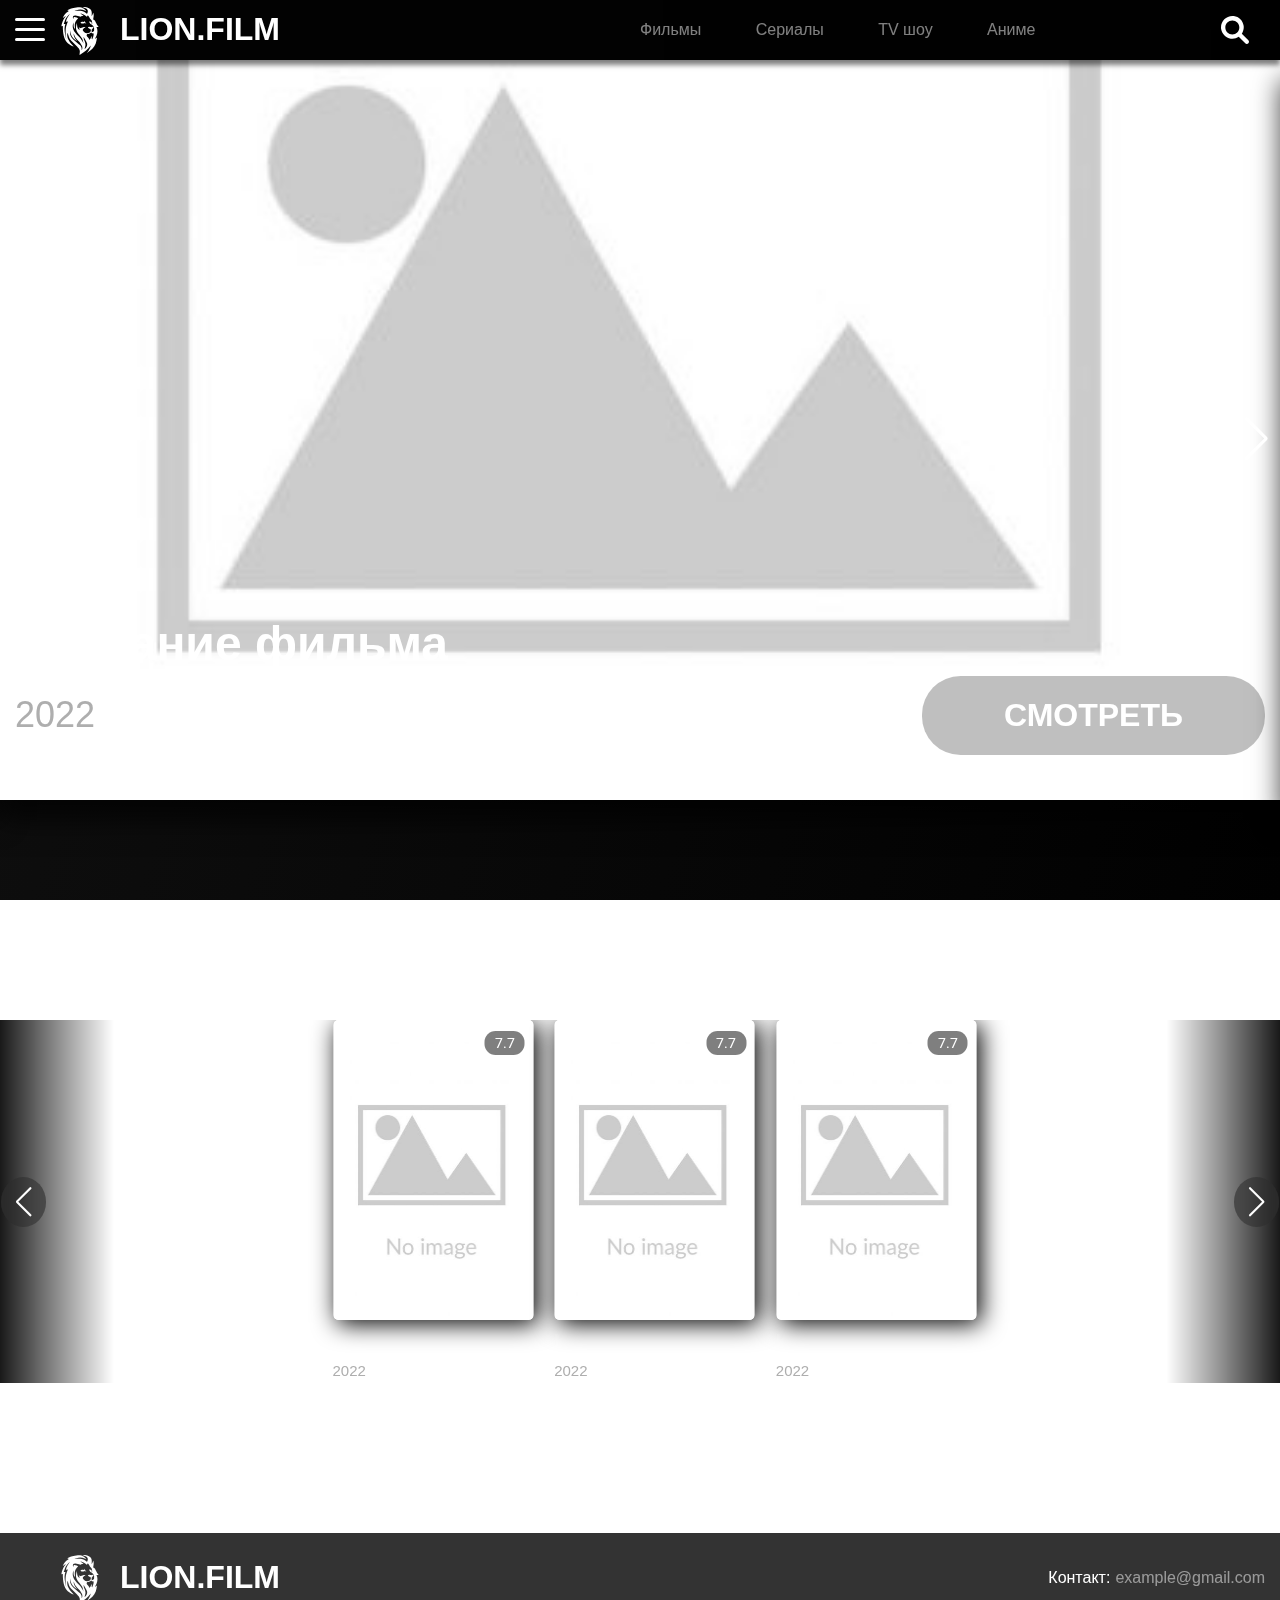
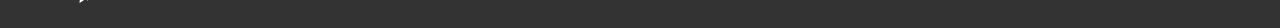
<file: index.html>
<!DOCTYPE html>
<html lang="ru">
<head>
	<meta charset="UTF-8">
	<meta name="viewport" content="width=device-width, initial-scale=1.0">
	<link  rel="stylesheet" href="https://unpkg.com/swiper@8/swiper-bundle.min.css"/>
	<link rel="stylesheet" href="css/style.css">
	<link rel="icon" href="img/logo.svg">
	<title>LION.FILM</title>
</head>
<body>

	<div id="preloader">
		<div class="loader__line"></div>
	</div>

	<header class="header">
		<div class="container">
			
			<div class="menu-btn">
				<div class="menu-btn__burger"></div>
			</div>

			<img src="img/logo.svg" alt="" class="header__logo">
			<a href="index.html" class="header__title">lion.film</a>

			<nav class="header__nav">
				<a href="#">Фильмы</a>
				<a href="#">Сериалы</a>
				<a href="#">TV шоу</a>
				<a href="#">Аниме</a>
			</nav>

			<div class="search-box">
				<input type="text" placeholder="Введите название фильма" class="search-txt">
				<a href="#" class="search-btn">
					<img src="img/search.svg" alt="">
				</a>
			</div>


			<!-- <button class="header__avatar">
				<img src="img/avatar.jpg" alt="">
			</button> -->
			
		</div>

		
	</header>

	<div class="menu-form">
		<ul>
			<button class="form-tab" type="button" data-tab="#tab_1">Фильмы</button>
			<button class="form-tab" type="button" data-tab="#tab_2">Сериалы</button>
			<button class="form-tab" type="button" data-tab="#tab_3">Страны</button>
			<button class="form-tab" type="button" data-tab="#tab_4">Годы</button>
		</ul>

		<ul class="form-content"id="tab_1">
			<a href="#">250 лучших фильмов</a>
			
		</ul>
		<ul class="form-content"id="tab_2">
			<a href="#">250 лучших сериалов</a>
			
		</ul>
		<ul class="form-content"id="tab_3">
			<a href="#">Россия</a>
			
		</ul>
		<ul class="form-content"id="tab_4">
			<a href="#">2022 год</a>
		</ul>
	</div>

	<sectoin class="section">
	
		<div class="swiper slider__popular">
			<div class="swiper-wrapper">

				<div class="swiper-slide">
					<div class="popular">
						<img src="img/no-img.png" loading="lazy" alt="">
						<div class="popular__inner">
							<div class="container">
								<div class="test">
									<div class="titles_pop">
										<h2 class="name__title">Название фильма</h2>
										<h2 class="name__year">2022</h2>
									</div>
									<a class="btn__watch" href="item_page.html"><span>смотреть</span></a>
								</div>
							</div>
						</div>
					</div>
				</div>
			</div>
		
				<div class="swiper-pagination"></div>
				<div class="swiper-button-prev slider-btn-pop"></div>
				<div class="swiper-button-next slider-btn-pop"></div>

		</div>
			
	</sectoin>

	<section class="section">

		<div class="content__list">

			<div class="container">
				<a href="#" class="title">Фильмы<div class="arrow"></div></a>
			</div>
				
			<div class="swiper swiper-items">
				<div class="swiper-button-prev slide-btn-item"></div>
				<div class="swiper-button-next slide-btn-item"></div>
				<div class="swiper-items-shadow"></div>
				
				<div class="swiper-wrapper">

					<div class="swiper-slide">
						<div class="slider__item">
							<div class="slider__card">
								<a href="#" class="card__img">
									<img src="img/no-img.png" loading="lazy" alt="">
									<div class="btn-play"></div>
								</a>
								<h2>Название фильма</h2>
								<h3>2022</h3>
								<h4>7.7</h4>
							</div>
						</div>
					</div>
				
				</div>
				
			
				
			</div>
			
			
			<div class="line"></div>

		</div>
		
		
		

		

	</section>

	<footer class="footer">
		<div class="container">
			<div class="footer__inner">
				<img src="img/logo.svg" alt="" class="header__logo">
				<a href="#" class="header__title">lion.film</a>
				<div class="contact">Контакт: <span> example@gmail.com</span></div>
			</div>
		</div>
	</footer>

	<script src="https://unpkg.com/swiper@8/swiper-bundle.min.js"></script>
	<script src="js/app.js"></script>
</body>
</html>
</file>
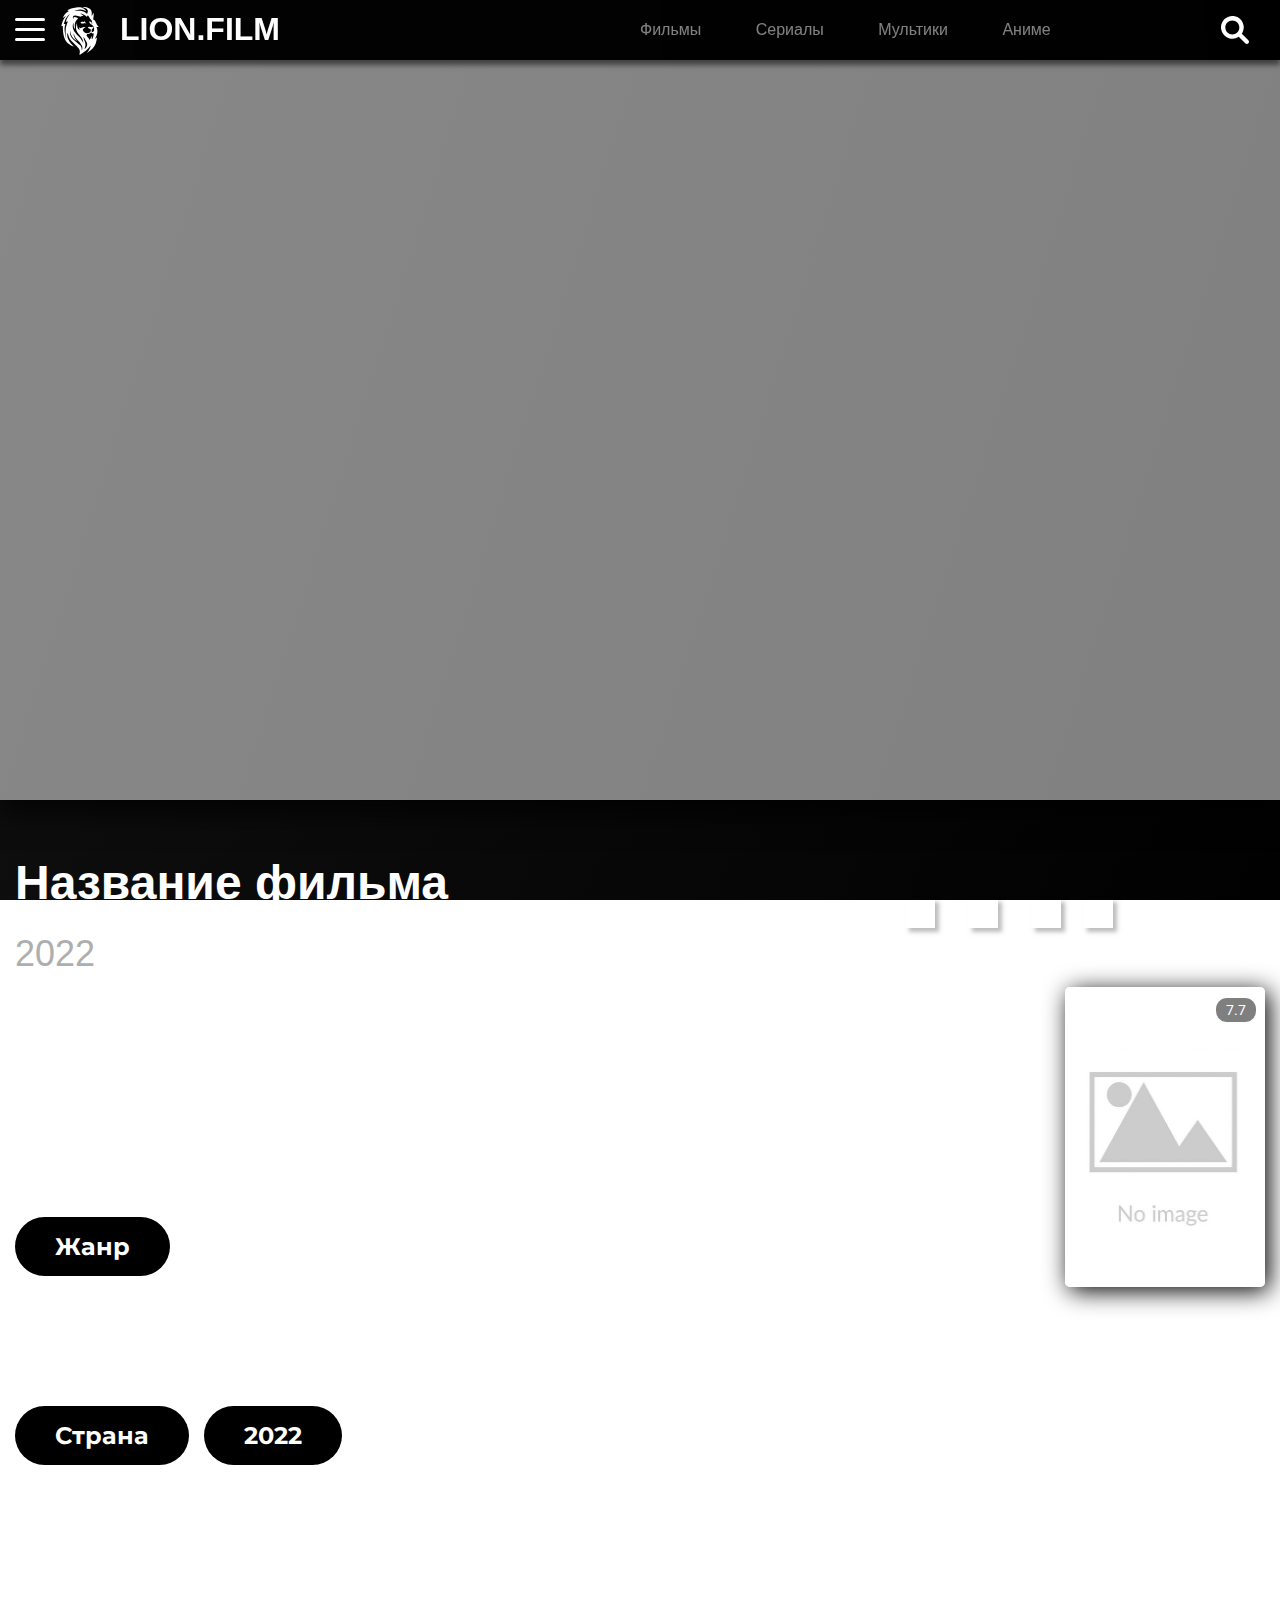
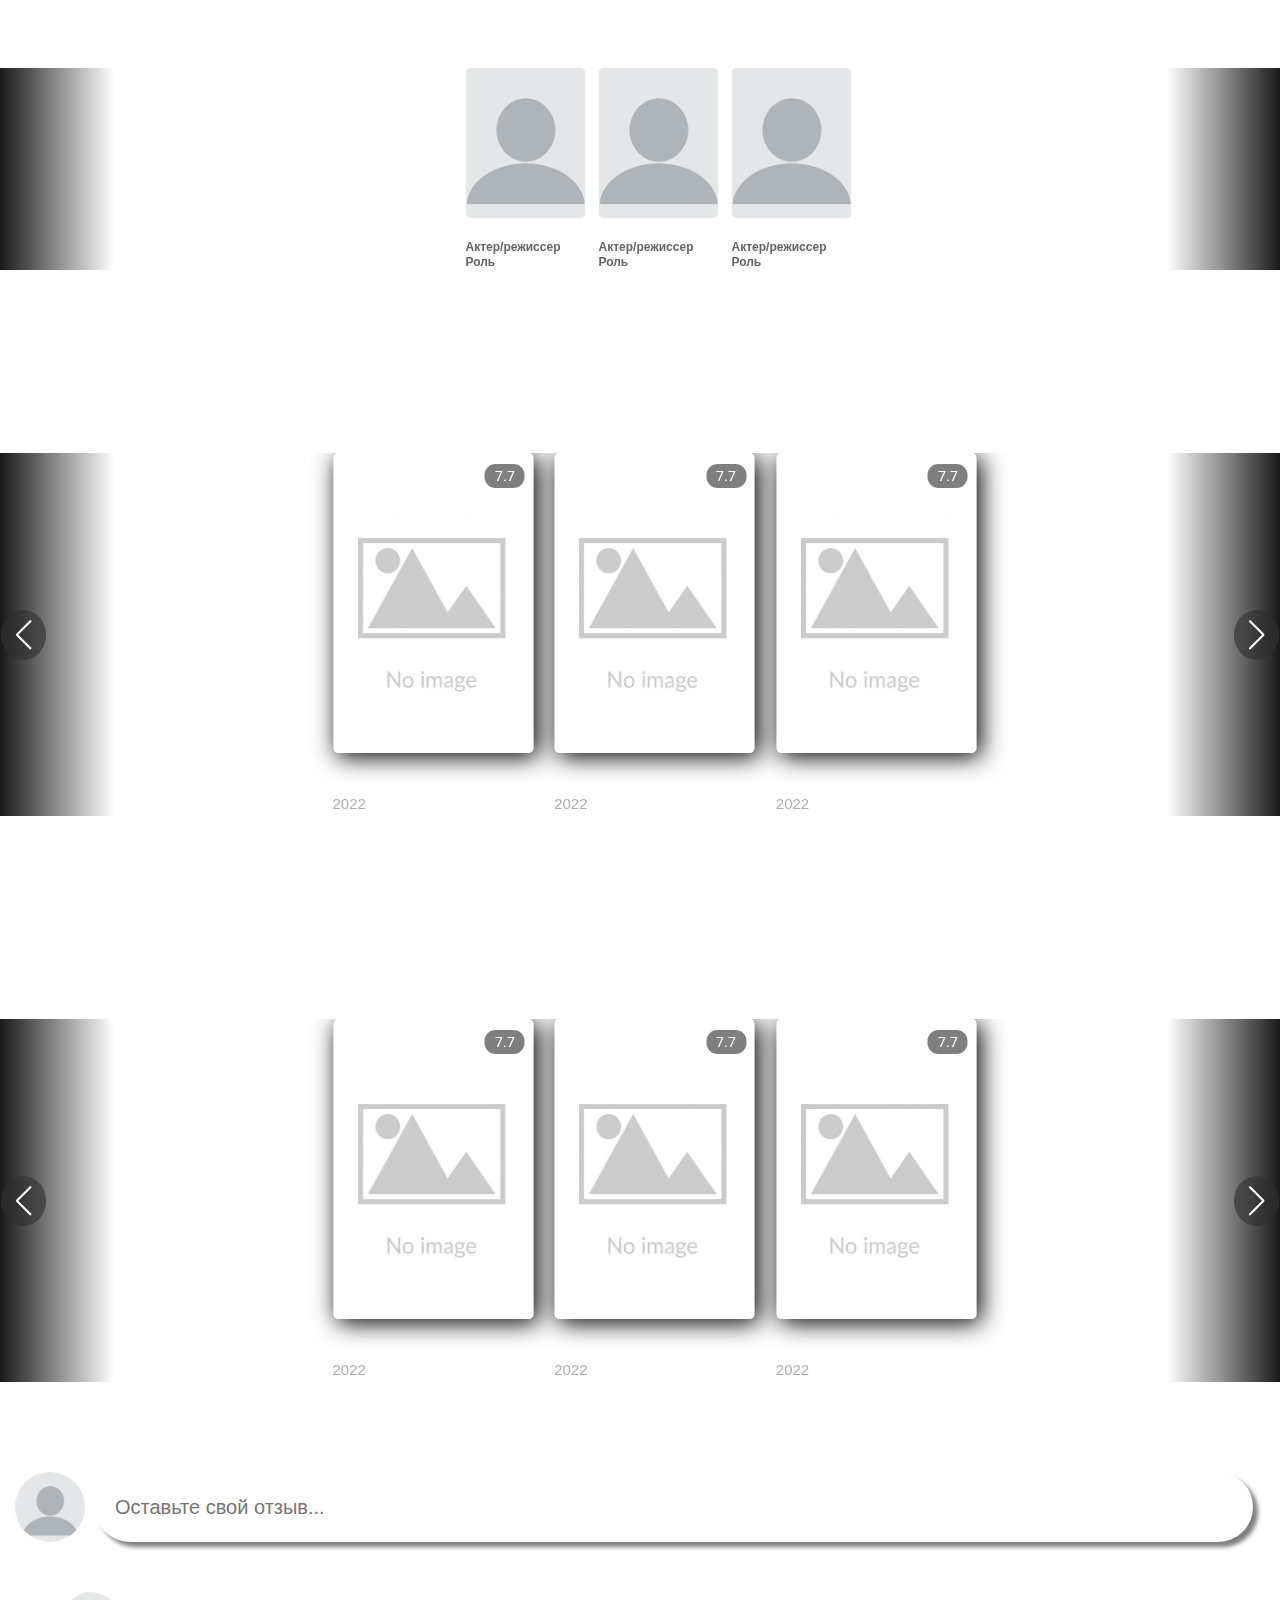
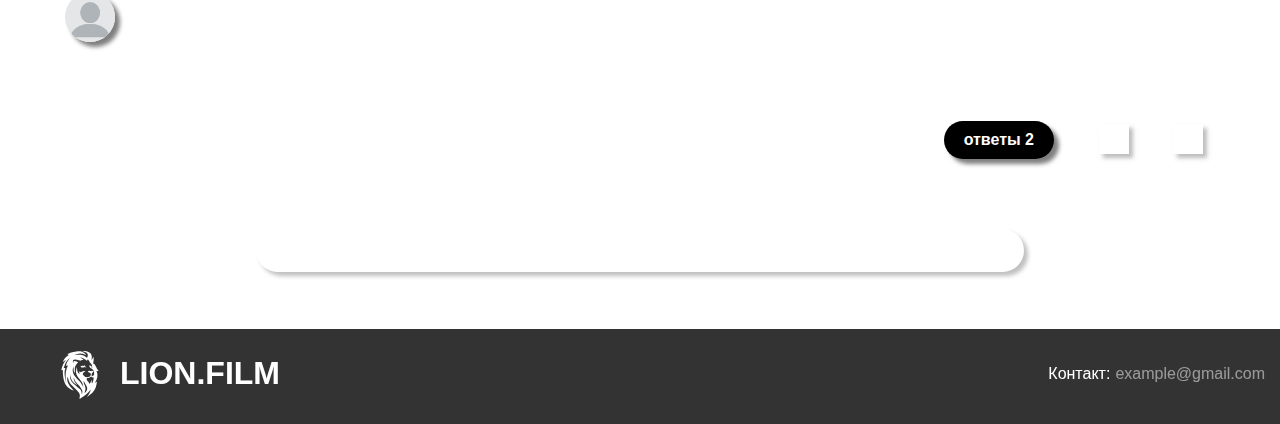
<file: item_page.html>
<!DOCTYPE html>
<html lang="ru">
<head>
	<meta charset="UTF-8">
	<meta http-equiv="X-UA-Compatible" content="IE=edge">
	<meta name="viewport" content="width=device-width, initial-scale=1.0">
	<link  rel="stylesheet" href="https://unpkg.com/swiper@8/swiper-bundle.min.css"/>
	<link rel="stylesheet" href="css/style.css">
	<link rel="icon" href="img/logo.svg">
	<title>Смотреть Название фильма (2022) бесплатно, в высоком HD качестве - LION.FILM</title>
</head>
<body>
	<div id="preloader">
		<div class="loader__line"></div>
	</div>

	<header class="header">
		<div class="container">
			
			<div class="menu-btn">
				<div class="menu-btn__burger"></div>
			</div>

			<img src="img/logo.svg" alt="" class="header__logo">
			<a href="index.html" class="header__title">lion.film</a>

			<nav class="header__nav">
				<a href="#">Фильмы</a>
				<a href="#">Сериалы</a>
				<a href="#">Мультики</a>
				<a href="#">Аниме</a>
			</nav>

			<div class="search-box">
				<input type="text" placeholder="Введите название фильма" class="search-txt">
				<a href="#" class="search-btn">
					<img src="img/search.svg" alt="">
				</a>
			</div>


			<!-- <button class="header__avatar">
				<img src="img/avatar.jpg" alt="">
			</button> -->

			
		</div>
	</header>

	<div class="menu-form">
		<ul>
			<button class="form-tab" type="button" data-tab="#tab_1">Фильмы</button>
			<button class="form-tab" type="button" data-tab="#tab_2">Сериалы</button>
			<button class="form-tab" type="button" data-tab="#tab_3">Страны</button>
			<button class="form-tab" type="button" data-tab="#tab_4">Годы</button>
		</ul>

		<ul class="form-content"id="tab_1">
			<a href="#">250 лучших фильмов</a>
			<a href="#">Лучшие фильмы 2021 года: выбор редакции</a>
			<a href="#">500 лучших фильмов</a>
			<a href="#">Популярные фильмы</a>
			<a href="#">Фильмы про вампиров</a>
			<a href="#">Фильмы про любовь</a>
			<a href="#">Фильмы про зомби</a>
			<a href="#">Фильмы про космос</a>
			<a href="#">Фильмы про подростков</a>
			<a href="#">Фильмы-катастрофы</a>
			<a href="#">Фильмы про акул</a>
			<a href="#">Фильмы про школу</a>
			<a href="#">Фильмы и серилы про программистов</a>
			<a href="#">Семейные комедии</a>
			<a href="#">Мультфильмы для самых маленьких</a>
			<a href="#">Комедийные боевики</a>
			<a href="#">Романтические комедии</a>
			<a href="#">Лучшие фильмы для детей</a>
			<a href="#">Лучшие Фильмы, основанные на коммиксах</a>
			<a href="#">Лучшие фильмы про конец света</a>
			<a href="#">Лучшие фильмы о Велткой Отечественной войне</a>
			<a href="#">Лучшие отечественные новогодние фильмы</a>
			<a href="#">Лучшие новогодние мультфильмы</a>
			<a href="#">Золотая коллекция "Союзмультфильма"</a>
		</ul>
		<ul class="form-content"id="tab_2">
			<a href="#">250 лучших сериалов</a>
			<a href="#">Лучшие сериалы 2021 года: выбор редакции</a>
			<a href="#">Популярные сериалы</a>
			<a href="#">Российские сериалы</a>
			<a href="#">Лучшие сериалы мини-формата</a>
			<a href="#">Лучшие азиатские серилы</a>
		</ul>
		<ul class="form-content"id="tab_3">
			<a href="#">Россия</a>
			<a href="#">СССР</a>
			<a href="#">США</a>
			<a href="#">Франция</a>
			<a href="#">Южная Корея</a>
			<a href="#">Великобритания</a>
			<a href="#">Япония</a>
			<a href="#">Италия</a>
			<a href="#">Испания</a>
			<a href="#">Германия</a>
			<a href="#">Турция</a>
			<a href="#">Швеция</a>
			<a href="#">Дания</a>
			<a href="#">Норвегия</a>
			<a href="#">Гонконг</a>
			<a href="#">Австралия</a>
			<a href="#">Бельгия</a>
			<a href="#">Нидерланды</a>
			<a href="#">Греция</a>
			<a href="#">Австрия</a>
		</ul>
		<ul class="form-content"id="tab_4">
			<a href="#">2022 год</a>
			<a href="#">2021 год</a>
			<a href="#">2020 год</a>
			<a href="#">2019 год</a>
			<a href="#">2018 год</a>
			<a href="#">2017 год</a>
			<a href="#">2016 год</a>
			<a href="#">2015 год</a>
			<a href="#">2010-ые</a>
			<a href="#">2000-ые</a>
			<a href="#">1990-ые</a>
			<a href="#">1980-ые</a>
			<a href="#">1970-ые</a>
			<a href="#">1960-ые</a>
			<a href="#">1950-ые</a>
			<a href="#">1940-ые</a>
			<a href="#">1930-ые</a>
			<a href="#">1920-ые</a>
			<a href="#">1910-ые</a>
			<a href="#">1900-ые</a>
			<a href="#">1890-ые</a>
		</ul>
	</div>

	<section class="section">

		<div class="players">
			<div class="player__bg"></div>
			<div class="player p1 active">
				<iframe src="//29442664434375553.svetacdn.in/ePXfwOLEhl1D/movie/787" width="100%" height="100%" frameborder="0" allowfullscreen></iframe> 
			</div>
		</div>
	</section>

	<section class="section">
		<div class="container">

			<div class="description">
				<div class="name__inner">
					<div class="name-year-block">
						<h2 class="name__title">Название фильма</h2>
						<h2 class="name__year">2022</h2>
					</div>
					
					<div class="func-btn">
						<form class="grade">
							<div class="finger">
								<button type="button" class="name-inner-btn like-btn">
									<svg xmlns="http://www.w3.org/2000/svg" viewBox="0 0 512 512"><path d="M128 447.1V223.1c0-17.67-14.33-31.1-32-31.1H32c-17.67 0-32 14.33-32 31.1v223.1c0 17.67 14.33 31.1 32 31.1h64C113.7 479.1 128 465.6 128 447.1zM512 224.1c0-26.5-21.48-47.98-48-47.98h-146.5c22.77-37.91 34.52-80.88 34.52-96.02C352 56.52 333.5 32 302.5 32c-63.13 0-26.36 76.15-108.2 141.6L178 186.6C166.2 196.1 160.2 210 160.1 224c-.0234 .0234 0 0 0 0L160 384c0 15.1 7.113 29.33 19.2 38.39l34.14 25.59C241 468.8 274.7 480 309.3 480H368c26.52 0 48-21.47 48-47.98c0-3.635-.4805-7.143-1.246-10.55C434 415.2 448 397.4 448 376c0-9.148-2.697-17.61-7.139-24.88C463.1 347 480 327.5 480 304.1c0-12.5-4.893-23.78-12.72-32.32C492.2 270.1 512 249.5 512 224.1z"/></svg>
								</button>
								<h4 class="grade__int">0</h4>
							</div>
							<div class="finger">
								<button type="button" class="name-inner-btn dislike-btn">
									<svg xmlns="http://www.w3.org/2000/svg" viewBox="0 0 512 512"><path d="M96 32.04H32c-17.67 0-32 14.32-32 31.1v223.1c0 17.67 14.33 31.1 32 31.1h64c17.67 0 32-14.33 32-31.1V64.03C128 46.36 113.7 32.04 96 32.04zM467.3 240.2C475.1 231.7 480 220.4 480 207.9c0-23.47-16.87-42.92-39.14-47.09C445.3 153.6 448 145.1 448 135.1c0-21.32-14-39.18-33.25-45.43C415.5 87.12 416 83.61 416 79.98C416 53.47 394.5 32 368 32h-58.69c-34.61 0-68.28 11.22-95.97 31.98L179.2 89.57C167.1 98.63 160 112.9 160 127.1l.1074 160c0 0-.0234-.0234 0 0c.0703 13.99 6.123 27.94 17.91 37.36l16.3 13.03C276.2 403.9 239.4 480 302.5 480c30.96 0 49.47-24.52 49.47-48.11c0-15.15-11.76-58.12-34.52-96.02H464c26.52 0 48-21.47 48-47.98C512 262.5 492.2 241.9 467.3 240.2z"/></svg>
								</button>
								<h4 class="grade__int">0</h4>
							</div>
						</form>
	
						<button type="button" class="name-inner-btn add-btn">
							<svg xmlns="http://www.w3.org/2000/svg" viewBox="0 0 448 512"><path d="M432 256c0 17.69-14.33 32.01-32 32.01H256v144c0 17.69-14.33 31.99-32 31.99s-32-14.3-32-31.99v-144H48c-17.67 0-32-14.32-32-32.01s14.33-31.99 32-31.99H192v-144c0-17.69 14.33-32.01 32-32.01s32 14.32 32 32.01v144h144C417.7 224 432 238.3 432 256z"/></svg>
						</button>
						
						<button type="button" class="name-inner-btn share-btn">
							<svg xmlns="http://www.w3.org/2000/svg" viewBox="0 0 512 512"><path d="M503.7 226.2l-176 151.1c-15.38 13.3-39.69 2.545-39.69-18.16V272.1C132.9 274.3 66.06 312.8 111.4 457.8c5.031 16.09-14.41 28.56-28.06 18.62C39.59 444.6 0 383.8 0 322.3c0-152.2 127.4-184.4 288-186.3V56.02c0-20.67 24.28-31.46 39.69-18.16l176 151.1C514.8 199.4 514.8 216.6 503.7 226.2z"/></svg>
						</button>
						<h4 class="views"><span>0</span>просмотров</h4>
					</div>
				</div>

				<div class="desc__inner">
					<div class="properties">
						<p>Lorem ipsum dolor sit amet consectetur adipisicing elit. Earum cum nesciunt voluptatibus repellat natus quod atque dolorum. Sequi excepturi, maxime suscipit quidem dolorum blanditiis. Nulla consequuntur facere libero iure quibusdam.	Lorem ipsum dolor sit amet consectetur adipisicing elit. Saepe fuga, reiciendis voluptatibus voluptas rem qui, minima pariatur ratione magni hic in, natus molestiae ullam sed similique accusamus obcaecati sunt debitis.</p>
						<div class="list-sings">
							<div class="title-list-sings">Жанры:
								<ul>
									<li><a href="#">Жанр</a></li>
								</ul>
							</div>
						</div>
						<div class="list-sings">
							<div class="title-list-sings">Страна и год:
								<ul>
									<li><a href="#">Страна</a></li>
									<li><a href="#">2022</a></li>
								</ul>
							</div>
						</div>
					</div>
					<div class="slider__card">
						<a>
							<img src="img/no-img.png" alt="">
							<div class="btn-play"></div>
						</a>
						<h4>7.7</h4>
					</div>
				</div>

				
				
			</div>


			<div class="mobile-description">
				<div class="name__inner">
					<h2 class="name__title">Название фильма</h2>
					<div class="views-year-block">
						<h2 class="name__year">2022</h2>
						<h4 class="views"><span>7 777 777</span>просмотров</h4>
					</div>
					
					<div class="func-btn">
						
						<button type="button" class="name-inner-btn add-btn">
							<svg xmlns="http://www.w3.org/2000/svg" viewBox="0 0 448 512"><path d="M432 256c0 17.69-14.33 32.01-32 32.01H256v144c0 17.69-14.33 31.99-32 31.99s-32-14.3-32-31.99v-144H48c-17.67 0-32-14.32-32-32.01s14.33-31.99 32-31.99H192v-144c0-17.69 14.33-32.01 32-32.01s32 14.32 32 32.01v144h144C417.7 224 432 238.3 432 256z"/></svg>
						</button>
						
						<button type="button" class="name-inner-btn share-btn">
							<svg xmlns="http://www.w3.org/2000/svg" viewBox="0 0 512 512"><path d="M503.7 226.2l-176 151.1c-15.38 13.3-39.69 2.545-39.69-18.16V272.1C132.9 274.3 66.06 312.8 111.4 457.8c5.031 16.09-14.41 28.56-28.06 18.62C39.59 444.6 0 383.8 0 322.3c0-152.2 127.4-184.4 288-186.3V56.02c0-20.67 24.28-31.46 39.69-18.16l176 151.1C514.8 199.4 514.8 216.6 503.7 226.2z"/></svg>
						</button>

						<form class="grade">
							<div class="finger">
								<button type="button" class="name-inner-btn like-btn">
									<svg xmlns="http://www.w3.org/2000/svg" viewBox="0 0 512 512"><path d="M128 447.1V223.1c0-17.67-14.33-31.1-32-31.1H32c-17.67 0-32 14.33-32 31.1v223.1c0 17.67 14.33 31.1 32 31.1h64C113.7 479.1 128 465.6 128 447.1zM512 224.1c0-26.5-21.48-47.98-48-47.98h-146.5c22.77-37.91 34.52-80.88 34.52-96.02C352 56.52 333.5 32 302.5 32c-63.13 0-26.36 76.15-108.2 141.6L178 186.6C166.2 196.1 160.2 210 160.1 224c-.0234 .0234 0 0 0 0L160 384c0 15.1 7.113 29.33 19.2 38.39l34.14 25.59C241 468.8 274.7 480 309.3 480H368c26.52 0 48-21.47 48-47.98c0-3.635-.4805-7.143-1.246-10.55C434 415.2 448 397.4 448 376c0-9.148-2.697-17.61-7.139-24.88C463.1 347 480 327.5 480 304.1c0-12.5-4.893-23.78-12.72-32.32C492.2 270.1 512 249.5 512 224.1z"/></svg>
								</button>
								<h4 class="grade__int">0</h4>
							</div>
							<div class="finger">
								<button type="button" class="name-inner-btn dislike-btn">
									<svg xmlns="http://www.w3.org/2000/svg" viewBox="0 0 512 512"><path d="M96 32.04H32c-17.67 0-32 14.32-32 31.1v223.1c0 17.67 14.33 31.1 32 31.1h64c17.67 0 32-14.33 32-31.1V64.03C128 46.36 113.7 32.04 96 32.04zM467.3 240.2C475.1 231.7 480 220.4 480 207.9c0-23.47-16.87-42.92-39.14-47.09C445.3 153.6 448 145.1 448 135.1c0-21.32-14-39.18-33.25-45.43C415.5 87.12 416 83.61 416 79.98C416 53.47 394.5 32 368 32h-58.69c-34.61 0-68.28 11.22-95.97 31.98L179.2 89.57C167.1 98.63 160 112.9 160 127.1l.1074 160c0 0-.0234-.0234 0 0c.0703 13.99 6.123 27.94 17.91 37.36l16.3 13.03C276.2 403.9 239.4 480 302.5 480c30.96 0 49.47-24.52 49.47-48.11c0-15.15-11.76-58.12-34.52-96.02H464c26.52 0 48-21.47 48-47.98C512 262.5 492.2 241.9 467.3 240.2z"/></svg>
								</button>
								<h4 class="grade__int">0</h4>
							</div>
						</form>
					</div>
				</div>

				<div class="line"></div>

				<div class="desc__inner">
					<div class="properties">
						<p>Lorem ipsum dolor sit amet consectetur adipisicing elit. Earum cum nesciunt voluptatibus repellat natus quod atque dolorum. Sequi excepturi, maxime suscipit quidem dolorum blanditiis. Nulla consequuntur facere libero iure quibusdam.	Lorem ipsum dolor sit amet consectetur adipisicing elit. Saepe fuga, reiciendis voluptatibus voluptas rem qui, minima pariatur ratione magni hic in, natus molestiae ullam sed similique accusamus obcaecati sunt debitis.</p>
						<div class="list-sings">
							<div class="title-list-sings">Жанры:
								<ul>
									<li><a href="#">Жанр</a></li>
								</ul>
							</div>
						</div>
						<div class="list-sings">
							<div class="title-list-sings">Страна и год:
								<ul>
									<li><a href="#">Страна</a></li>
									<li><a href="#">2022</a></li>
								</ul>
							</div>
						</div>
					</div>
					<div class="slider__card">
						<a href="#">
							<img src="img/no-img.png" alt="">
							<div class="btn-play"></div>
						</a>
						<h4>7.7</h4>
					</div>
				</div>
			</div>
			
		</div>
		
			<div class="list-sings">
			<div class="content__list">

				<div class="container">
					<div class="title">Актёры:</div>
				</div>

					<div class="swiper slider__actor">
						<div class="swiper-items-shadow"></div>
						
						<div class="swiper-wrapper">
							<div class="swiper-slide">
								<div class="actor__item">
									<div class="actor__card">
										<a href="#" class="actor__img">
											<img src="img/avatar.jpg" loading="lazy" alt="">
										</a>
										<h2>Имя</h2>
										<h3>Актер/режиссер</h3>
										<h4>Роль</h4>
									</div>
								</div>
							</div>
						</div>
						
					
						
					</div>
					
					
					<!-- <div class="line"></div> -->
		
				</div>
			</div>
		</div>

	</section>

	<section class="section">
		<div class="content__list">

			<div class="container">
				<div class="title">Фильмы этой франшизы<div class="arrow"></div></div>
			</div>
				
			<div class="swiper swiper-items">
				<div class="swiper-button-prev slide-btn-item"></div>
				<div class="swiper-button-next slide-btn-item"></div>
				<div class="swiper-items-shadow"></div>
				
				<div class="swiper-wrapper">

					<div class="swiper-slide">
						<div class="slider__item">
							<div class="slider__card">
								<a href="#" class="card__img">
									<img src="img/no-img.png" loading="lazy" alt="">
									<div class="btn-play"></div>
								</a>
								<h2>Название фильма</h2>
								<h3>2022</h3>
								<h4>7.7</h4>
							</div>
						</div>
					</div>
				
				</div>
				
			
				
			</div>
			
			
			<div class="line"></div>

		</div>
		<div class="content__list">

			<div class="container">
				<div  class="title">Похожие<div class="arrow"></div></div>
			</div>
				
			<div class="swiper swiper-items">
				<div class="swiper-button-prev slide-btn-item"></div>
				<div class="swiper-button-next slide-btn-item"></div>
				<div class="swiper-items-shadow"></div>
				
				<div class="swiper-wrapper">

					<div class="swiper-slide">
						<div class="slider__item">
							<div class="slider__card">
								<a href="#"class="card__img">
									<img src="img/no-img.png" loading="lazy" alt="">
									<div class="btn-play"></div>
								</a>
								<h2>Название фильма</h2>
								<h3>2022</h3>
								<h4>7.7</h4>
							</div>
						</div>
					</div>
				
				</div>
				
			
				
			</div>
			
			
			<div class="line"></div>

		</div>

		
	</section>

	<section class="section">
		<div class="container">
			<div class="comments">

				<form class="add__comment">
					<img src="img/avatar.jpg" alt="">
					<input type="text" class="input__comment" placeholder="Оставьте свой отзыв...">
				</form>
			
				<div class="comment__container opened" id="comment-1">
					<div class="comment__card">
						<div class="comment-card__info">
							<img src="img/avatar.jpg" alt="" class="comment__avatar">
							<h3 class="comment__title">Имя пользователя</h3>
							<h3 class="comment__time">12.03.2022</h3>
						</div>
							<p>
								Первый коммент Lorem ipsum dolor sit amet consectetur adipisicing elit. Vel qui maxime esse nesciunt facere consequuntur ipsum fuga sunt doloremque, corporis repudiandae alias cupiditate quisquam. Optio voluptas velit dolore officiis rem! Lorem ipsum dolor sit, amet consectetur adipisicing elit. Aperiam, recusandae nihil iure vel nostrum natus quod unde repellendus fugit officia voluptate quam alias, quae et reprehenderit numquam, asperiores quo laudantium.
							</p>
						<div class="comment-card__footer">
							<div class="show-replies">ответы 2</div>
							<form class="grade">
								<div class="finger">
									<button type="button" class="name-inner-btn like-btn">
										<svg xmlns="http://www.w3.org/2000/svg" viewBox="0 0 512 512"><path d="M128 447.1V223.1c0-17.67-14.33-31.1-32-31.1H32c-17.67 0-32 14.33-32 31.1v223.1c0 17.67 14.33 31.1 32 31.1h64C113.7 479.1 128 465.6 128 447.1zM512 224.1c0-26.5-21.48-47.98-48-47.98h-146.5c22.77-37.91 34.52-80.88 34.52-96.02C352 56.52 333.5 32 302.5 32c-63.13 0-26.36 76.15-108.2 141.6L178 186.6C166.2 196.1 160.2 210 160.1 224c-.0234 .0234 0 0 0 0L160 384c0 15.1 7.113 29.33 19.2 38.39l34.14 25.59C241 468.8 274.7 480 309.3 480H368c26.52 0 48-21.47 48-47.98c0-3.635-.4805-7.143-1.246-10.55C434 415.2 448 397.4 448 376c0-9.148-2.697-17.61-7.139-24.88C463.1 347 480 327.5 480 304.1c0-12.5-4.893-23.78-12.72-32.32C492.2 270.1 512 249.5 512 224.1z"/></svg>
									</button>
									<h4 class="grade__int">12</h4>
								</div>
								<div class="finger">
									<button type="button" class="name-inner-btn dislike-btn">
										<svg xmlns="http://www.w3.org/2000/svg" viewBox="0 0 512 512"><path d="M96 32.04H32c-17.67 0-32 14.32-32 31.1v223.1c0 17.67 14.33 31.1 32 31.1h64c17.67 0 32-14.33 32-31.1V64.03C128 46.36 113.7 32.04 96 32.04zM467.3 240.2C475.1 231.7 480 220.4 480 207.9c0-23.47-16.87-42.92-39.14-47.09C445.3 153.6 448 145.1 448 135.1c0-21.32-14-39.18-33.25-45.43C415.5 87.12 416 83.61 416 79.98C416 53.47 394.5 32 368 32h-58.69c-34.61 0-68.28 11.22-95.97 31.98L179.2 89.57C167.1 98.63 160 112.9 160 127.1l.1074 160c0 0-.0234-.0234 0 0c.0703 13.99 6.123 27.94 17.91 37.36l16.3 13.03C276.2 403.9 239.4 480 302.5 480c30.96 0 49.47-24.52 49.47-48.11c0-15.15-11.76-58.12-34.52-96.02H464c26.52 0 48-21.47 48-47.98C512 262.5 492.2 241.9 467.3 240.2z"/></svg>
									</button>
									<h4 class="grade__int">19</h4>
								</div>
							</form>
						</div>	
					</div>
				
						
					<div class="comment__container" dataset="comment-1" id="reply-1">
						<div class="comment__card">
							<div class="comment-card__info">
								<img src="img/avatar.jpg" alt="" class="comment__avatar">
								<h3 class="comment__title">Имя пользователя</h3>
								<h3 class="comment__time">12.03.2022</h3>
							</div>
								<p>
									Первый ответ Lorem ipsum dolor sit amet consectetur adipisicing elit. Vel qui maxime esse nesciunt facere consequuntur ipsum fuga sunt doloremque, corporis repudiandae alias cupiditate quisquam. Optio voluptas velit dolore officiis rem! Lorem ipsum dolor sit, amet consectetur adipisicing elit. Aperiam, recusandae nihil iure vel nostrum natus quod unde repellendus fugit officia voluptate quam alias, quae et reprehenderit numquam, asperiores quo laudantium.
								</p>
							<div class="comment-card__footer">
								<div class="show-replies">ответы 1</div>
								<form class="grade">
									<div class="finger">
										<button type="button" class="name-inner-btn like-btn">
											<svg xmlns="http://www.w3.org/2000/svg" viewBox="0 0 512 512"><path d="M128 447.1V223.1c0-17.67-14.33-31.1-32-31.1H32c-17.67 0-32 14.33-32 31.1v223.1c0 17.67 14.33 31.1 32 31.1h64C113.7 479.1 128 465.6 128 447.1zM512 224.1c0-26.5-21.48-47.98-48-47.98h-146.5c22.77-37.91 34.52-80.88 34.52-96.02C352 56.52 333.5 32 302.5 32c-63.13 0-26.36 76.15-108.2 141.6L178 186.6C166.2 196.1 160.2 210 160.1 224c-.0234 .0234 0 0 0 0L160 384c0 15.1 7.113 29.33 19.2 38.39l34.14 25.59C241 468.8 274.7 480 309.3 480H368c26.52 0 48-21.47 48-47.98c0-3.635-.4805-7.143-1.246-10.55C434 415.2 448 397.4 448 376c0-9.148-2.697-17.61-7.139-24.88C463.1 347 480 327.5 480 304.1c0-12.5-4.893-23.78-12.72-32.32C492.2 270.1 512 249.5 512 224.1z"/></svg>
										</button>
										<h4 class="grade__int">41</h4>
									</div>
									<div class="finger">
										<button type="button" class="name-inner-btn dislike-btn">
											<svg xmlns="http://www.w3.org/2000/svg" viewBox="0 0 512 512"><path d="M96 32.04H32c-17.67 0-32 14.32-32 31.1v223.1c0 17.67 14.33 31.1 32 31.1h64c17.67 0 32-14.33 32-31.1V64.03C128 46.36 113.7 32.04 96 32.04zM467.3 240.2C475.1 231.7 480 220.4 480 207.9c0-23.47-16.87-42.92-39.14-47.09C445.3 153.6 448 145.1 448 135.1c0-21.32-14-39.18-33.25-45.43C415.5 87.12 416 83.61 416 79.98C416 53.47 394.5 32 368 32h-58.69c-34.61 0-68.28 11.22-95.97 31.98L179.2 89.57C167.1 98.63 160 112.9 160 127.1l.1074 160c0 0-.0234-.0234 0 0c.0703 13.99 6.123 27.94 17.91 37.36l16.3 13.03C276.2 403.9 239.4 480 302.5 480c30.96 0 49.47-24.52 49.47-48.11c0-15.15-11.76-58.12-34.52-96.02H464c26.52 0 48-21.47 48-47.98C512 262.5 492.2 241.9 467.3 240.2z"/></svg>
										</button>
										<h4 class="grade__int">2</h4>
									</div>
								</form>
							</div>	
						</div>

						<div class="comment__container" dataset="reply-1" id="reply-1-1">
							<div class="comment__card">
								<div class="comment-card__info">
									<img src="img/avatar.jpg" alt="" class="comment__avatar">
									<h3 class="comment__title">Имя пользователя</h3>
									<h3 class="comment__time">12.03.2022</h3>
								</div>
									<p>
										Первый ответ на ответ Lorem ipsum dolor sit amet consectetur adipisicing elit. Vel qui maxime esse nesciunt facere consequuntur ipsum fuga sunt doloremque, corporis repudiandae alias cupiditate quisquam. Optio voluptas velit dolore officiis rem! Lorem ipsum dolor sit, amet consectetur adipisicing elit. Aperiam, recusandae nihil iure vel nostrum natus quod unde repellendus fugit officia voluptate quam alias, quae et reprehenderit numquam, asperiores quo laudantium.
									</p>
								<div class="comment-card__footer">
									<div class="show-replies">ответы 0</div>
									<form class="grade">
										<div class="finger">
											<button type="button" class="name-inner-btn like-btn">
												<svg xmlns="http://www.w3.org/2000/svg" viewBox="0 0 512 512"><path d="M128 447.1V223.1c0-17.67-14.33-31.1-32-31.1H32c-17.67 0-32 14.33-32 31.1v223.1c0 17.67 14.33 31.1 32 31.1h64C113.7 479.1 128 465.6 128 447.1zM512 224.1c0-26.5-21.48-47.98-48-47.98h-146.5c22.77-37.91 34.52-80.88 34.52-96.02C352 56.52 333.5 32 302.5 32c-63.13 0-26.36 76.15-108.2 141.6L178 186.6C166.2 196.1 160.2 210 160.1 224c-.0234 .0234 0 0 0 0L160 384c0 15.1 7.113 29.33 19.2 38.39l34.14 25.59C241 468.8 274.7 480 309.3 480H368c26.52 0 48-21.47 48-47.98c0-3.635-.4805-7.143-1.246-10.55C434 415.2 448 397.4 448 376c0-9.148-2.697-17.61-7.139-24.88C463.1 347 480 327.5 480 304.1c0-12.5-4.893-23.78-12.72-32.32C492.2 270.1 512 249.5 512 224.1z"/></svg>
											</button>
											<h4 class="grade__int">214</h4>
										</div>
										<div class="finger">
											<button type="button" class="name-inner-btn dislike-btn">
												<svg xmlns="http://www.w3.org/2000/svg" viewBox="0 0 512 512"><path d="M96 32.04H32c-17.67 0-32 14.32-32 31.1v223.1c0 17.67 14.33 31.1 32 31.1h64c17.67 0 32-14.33 32-31.1V64.03C128 46.36 113.7 32.04 96 32.04zM467.3 240.2C475.1 231.7 480 220.4 480 207.9c0-23.47-16.87-42.92-39.14-47.09C445.3 153.6 448 145.1 448 135.1c0-21.32-14-39.18-33.25-45.43C415.5 87.12 416 83.61 416 79.98C416 53.47 394.5 32 368 32h-58.69c-34.61 0-68.28 11.22-95.97 31.98L179.2 89.57C167.1 98.63 160 112.9 160 127.1l.1074 160c0 0-.0234-.0234 0 0c.0703 13.99 6.123 27.94 17.91 37.36l16.3 13.03C276.2 403.9 239.4 480 302.5 480c30.96 0 49.47-24.52 49.47-48.11c0-15.15-11.76-58.12-34.52-96.02H464c26.52 0 48-21.47 48-47.98C512 262.5 492.2 241.9 467.3 240.2z"/></svg>
											</button>
											<h4 class="grade__int">2</h4>
										</div>
									</form>
								</div>	
							</div>

							<div class="comment__container" dataset="reply-1-1-1">
								<div class="comment__card">
									<div class="comment-card__info">
										<img src="img/avatar.jpg" alt="" class="comment__avatar">
										<h3 class="comment__title">Имя пользователя</h3>
										<h3 class="comment__time">12.03.2022</h3>
									</div>
										<p>
											Первый ответ на первый ответ первого ответа Lorem ipsum dolor sit amet consectetur adipisicing elit. Vel qui maxime esse nesciunt facere consequuntur ipsum fuga sunt doloremque, corporis repudiandae alias cupiditate quisquam. Optio voluptas velit dolore officiis rem! Lorem ipsum dolor sit, amet consectetur adipisicing elit. Aperiam, recusandae nihil iure vel nostrum natus quod unde repellendus fugit officia voluptate quam alias, quae et reprehenderit numquam, asperiores quo laudantium.
										</p>
									<div class="comment-card__footer">
										<div class="show-replies">ответы 0</div>
										<form class="grade">
											<div class="finger">
												<button type="button" class="name-inner-btn like-btn">
													<svg xmlns="http://www.w3.org/2000/svg" viewBox="0 0 512 512"><path d="M128 447.1V223.1c0-17.67-14.33-31.1-32-31.1H32c-17.67 0-32 14.33-32 31.1v223.1c0 17.67 14.33 31.1 32 31.1h64C113.7 479.1 128 465.6 128 447.1zM512 224.1c0-26.5-21.48-47.98-48-47.98h-146.5c22.77-37.91 34.52-80.88 34.52-96.02C352 56.52 333.5 32 302.5 32c-63.13 0-26.36 76.15-108.2 141.6L178 186.6C166.2 196.1 160.2 210 160.1 224c-.0234 .0234 0 0 0 0L160 384c0 15.1 7.113 29.33 19.2 38.39l34.14 25.59C241 468.8 274.7 480 309.3 480H368c26.52 0 48-21.47 48-47.98c0-3.635-.4805-7.143-1.246-10.55C434 415.2 448 397.4 448 376c0-9.148-2.697-17.61-7.139-24.88C463.1 347 480 327.5 480 304.1c0-12.5-4.893-23.78-12.72-32.32C492.2 270.1 512 249.5 512 224.1z"/></svg>
												</button>
												<h4 class="grade__int">222</h4>
											</div>
											<div class="finger">
												<button type="button" class="name-inner-btn dislike-btn">
													<svg xmlns="http://www.w3.org/2000/svg" viewBox="0 0 512 512"><path d="M96 32.04H32c-17.67 0-32 14.32-32 31.1v223.1c0 17.67 14.33 31.1 32 31.1h64c17.67 0 32-14.33 32-31.1V64.03C128 46.36 113.7 32.04 96 32.04zM467.3 240.2C475.1 231.7 480 220.4 480 207.9c0-23.47-16.87-42.92-39.14-47.09C445.3 153.6 448 145.1 448 135.1c0-21.32-14-39.18-33.25-45.43C415.5 87.12 416 83.61 416 79.98C416 53.47 394.5 32 368 32h-58.69c-34.61 0-68.28 11.22-95.97 31.98L179.2 89.57C167.1 98.63 160 112.9 160 127.1l.1074 160c0 0-.0234-.0234 0 0c.0703 13.99 6.123 27.94 17.91 37.36l16.3 13.03C276.2 403.9 239.4 480 302.5 480c30.96 0 49.47-24.52 49.47-48.11c0-15.15-11.76-58.12-34.52-96.02H464c26.52 0 48-21.47 48-47.98C512 262.5 492.2 241.9 467.3 240.2z"/></svg>
												</button>
												<h4 class="grade__int">221</h4>
											</div>
										</form>
									</div>	
								</div>
							</div>
						</div>
					</div>

					<div class="comment__container" dataset="comment-1">
						<div class="comment__card">
							<div class="comment-card__info">
								<img src="img/avatar.jpg" alt="" class="comment__avatar">
								<h3 class="comment__title">Имя пользователя</h3>
								<h3 class="comment__time">12.03.2022</h3>
							</div>
								<p>
									Второй ответ Lorem ipsum dolor sit amet consectetur adipisicing elit. Vel qui maxime esse nesciunt facere consequuntur ipsum fuga sunt doloremque, corporis repudiandae alias cupiditate quisquam. Optio voluptas velit dolore officiis rem! Lorem ipsum dolor sit, amet consectetur adipisicing elit. Aperiam, recusandae nihil iure vel nostrum natus quod unde repellendus fugit officia voluptate quam alias, quae et reprehenderit numquam, asperiores quo laudantium.
								</p>
							<div class="comment-card__footer">
								<div class="show-replies">ответы 0</div>
								<form class="grade">
									<div class="finger">
										<button type="button" class="name-inner-btn like-btn">
											<svg xmlns="http://www.w3.org/2000/svg" viewBox="0 0 512 512"><path d="M128 447.1V223.1c0-17.67-14.33-31.1-32-31.1H32c-17.67 0-32 14.33-32 31.1v223.1c0 17.67 14.33 31.1 32 31.1h64C113.7 479.1 128 465.6 128 447.1zM512 224.1c0-26.5-21.48-47.98-48-47.98h-146.5c22.77-37.91 34.52-80.88 34.52-96.02C352 56.52 333.5 32 302.5 32c-63.13 0-26.36 76.15-108.2 141.6L178 186.6C166.2 196.1 160.2 210 160.1 224c-.0234 .0234 0 0 0 0L160 384c0 15.1 7.113 29.33 19.2 38.39l34.14 25.59C241 468.8 274.7 480 309.3 480H368c26.52 0 48-21.47 48-47.98c0-3.635-.4805-7.143-1.246-10.55C434 415.2 448 397.4 448 376c0-9.148-2.697-17.61-7.139-24.88C463.1 347 480 327.5 480 304.1c0-12.5-4.893-23.78-12.72-32.32C492.2 270.1 512 249.5 512 224.1z"/></svg>
										</button>
										<h4 class="grade__int">9</h4>
									</div>
									<div class="finger">
										<button type="button" class="name-inner-btn dislike-btn">
											<svg xmlns="http://www.w3.org/2000/svg" viewBox="0 0 512 512"><path d="M96 32.04H32c-17.67 0-32 14.32-32 31.1v223.1c0 17.67 14.33 31.1 32 31.1h64c17.67 0 32-14.33 32-31.1V64.03C128 46.36 113.7 32.04 96 32.04zM467.3 240.2C475.1 231.7 480 220.4 480 207.9c0-23.47-16.87-42.92-39.14-47.09C445.3 153.6 448 145.1 448 135.1c0-21.32-14-39.18-33.25-45.43C415.5 87.12 416 83.61 416 79.98C416 53.47 394.5 32 368 32h-58.69c-34.61 0-68.28 11.22-95.97 31.98L179.2 89.57C167.1 98.63 160 112.9 160 127.1l.1074 160c0 0-.0234-.0234 0 0c.0703 13.99 6.123 27.94 17.91 37.36l16.3 13.03C276.2 403.9 239.4 480 302.5 480c30.96 0 49.47-24.52 49.47-48.11c0-15.15-11.76-58.12-34.52-96.02H464c26.52 0 48-21.47 48-47.98C512 262.5 492.2 241.9 467.3 240.2z"/></svg>
										</button>
										<h4 class="grade__int">228</h4>
									</div>
								</form>
							</div>	
						</div>
					</div>

				</div>

			</div>

		</div>
		<button class="more-comments-btn">Ещё комментарии</button>
	</section>
	
	<footer class="footer">
		<div class="container">
			<div class="footer__inner">
				<img src="img/logo.svg" alt="" class="header__logo">
				<a href="#" class="header__title">lion.film</a>
				<div class="contact">Контакт: <span> example@gmail.com</span></div>
			</div>
		</div>
	</footer>

	<script src="https://unpkg.com/swiper@8/swiper-bundle.min.js"></script>
	<script src="js/app.js"></script>
	
</body>
</html>
</file>
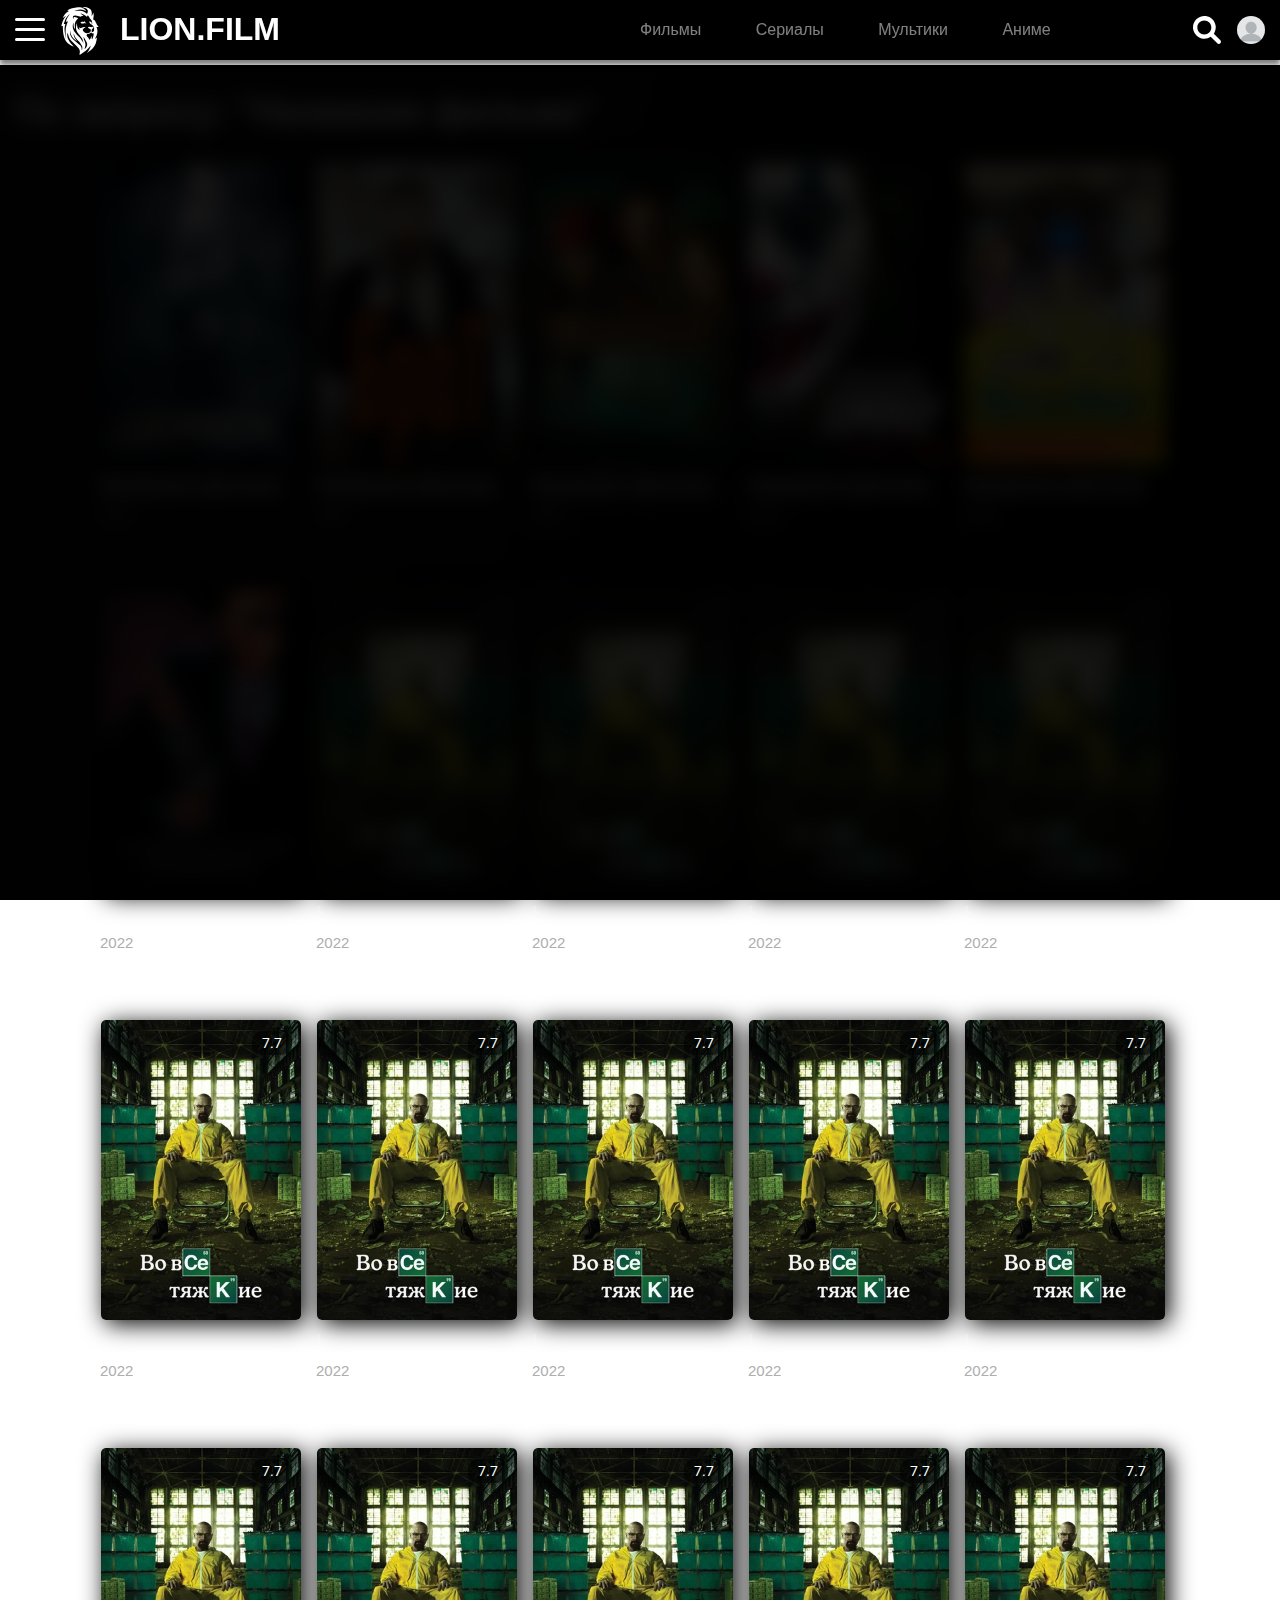
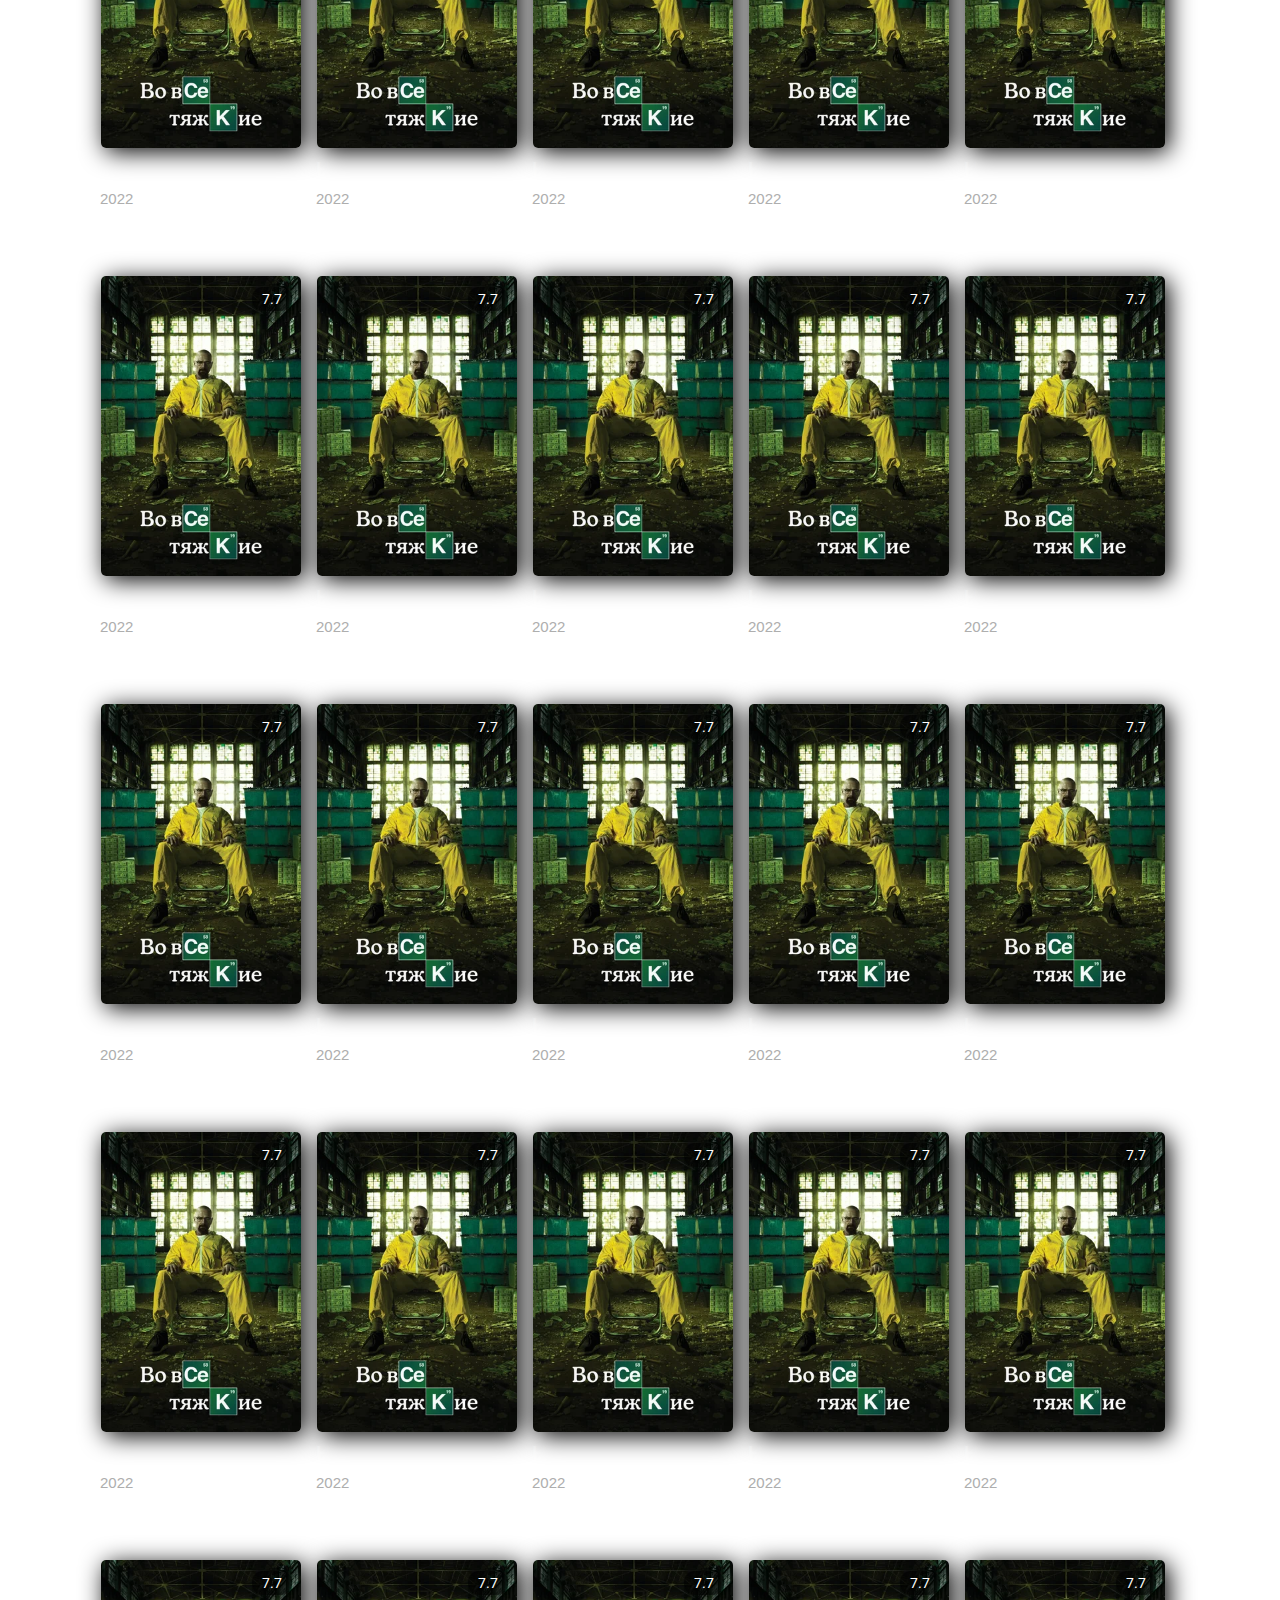
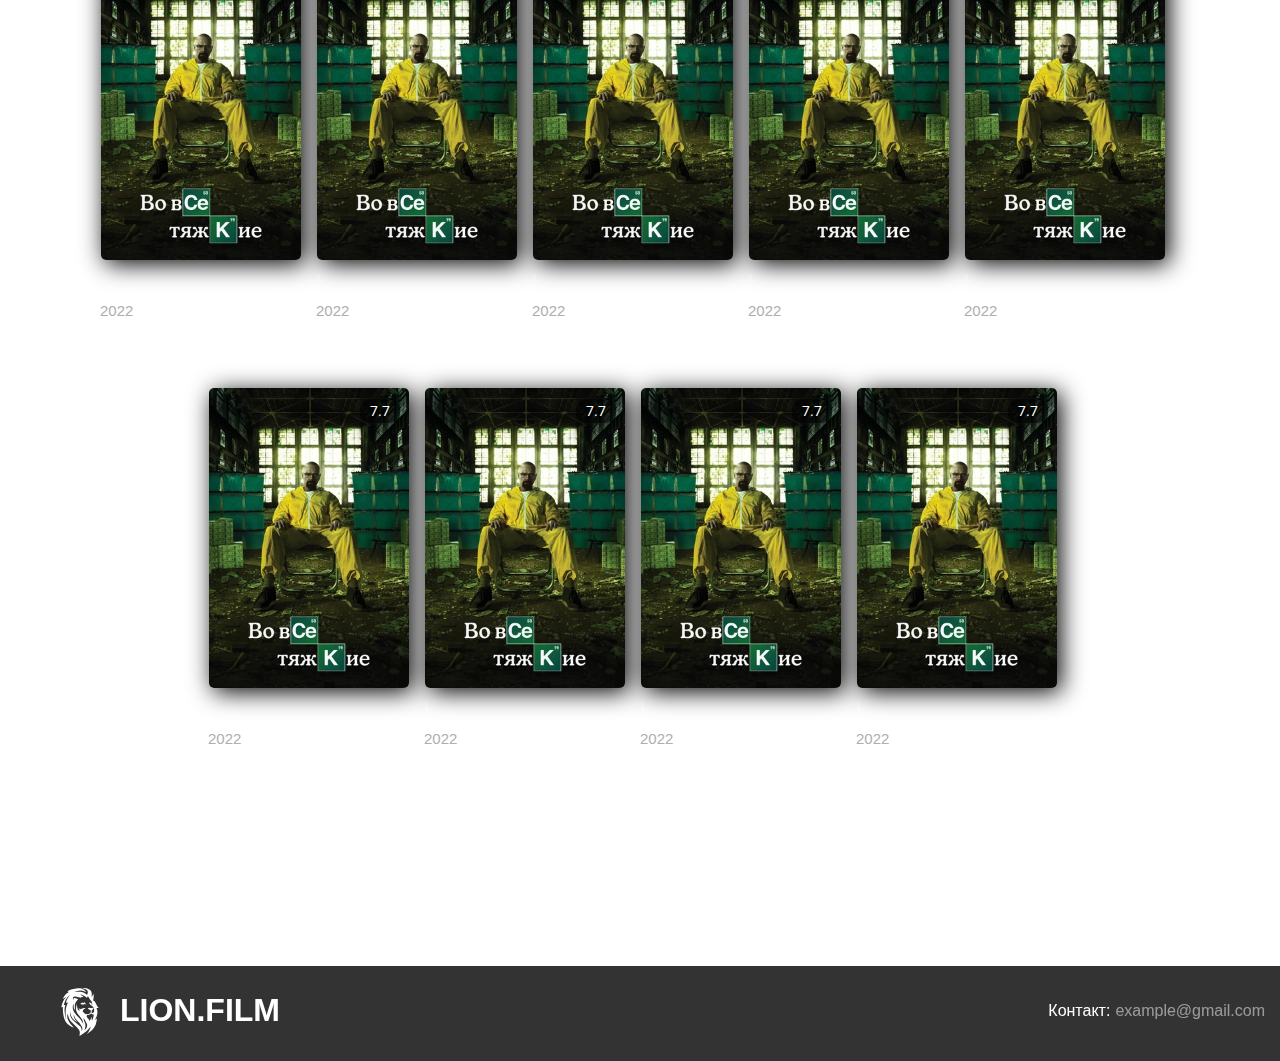
<file: list.html>
<!DOCTYPE html>
<html lang="en">
<head>
	<meta charset="UTF-8">
	<meta http-equiv="X-UA-Compatible" content="IE=edge">
	<meta name="viewport" content="width=device-width, initial-scale=1.0">
	<link rel="stylesheet" href="css/style.css">
	<link rel="icon" href="img/logo.svg">
	<title>Фильмы по запросу запрос</title>
</head>
<body>
	
	<div id="preloader">
		<div class="loader__line"></div>
	</div>

	<header class="header">
		<div class="container">
			
			<div class="menu-btn">
				<div class="menu-btn__burger"></div>
			</div>

			<img src="img/logo.svg" alt="" class="header__logo">
			<a href="index.html" class="header__title">lion.film</a>

			<nav class="header__nav">
				<a href="#">Фильмы</a>
				<a href="#">Сериалы</a>
				<a href="#">Мультики</a>
				<a href="#">Аниме</a>
			</nav>

			<div class="search-box">
				<input type="text" placeholder="Введите название фильма" class="search-txt">
				<a href="#" class="search-btn">
					<img src="img/search.svg" alt="">
				</a>
			</div>


			<button class="header__avatar">
				<img src="img/avatar.jpg" alt="">
			</button>

			
		</div>
	</header>

	<div class="menu-form">
		<ul>
			<button class="form-tab" type="button" data-tab="#tab_1">Фильмы</button>
			<button class="form-tab" type="button" data-tab="#tab_2">Сериалы</button>
			<button class="form-tab" type="button" data-tab="#tab_3">Страны</button>
			<button class="form-tab" type="button" data-tab="#tab_4">Годы</button>
		</ul>

		<ul class="form-content"id="tab_1">
			<a href="#">250 лучших фильмов</a>
			<a href="#">Лучшие фильмы 2021 года: выбор редакции</a>
			<a href="#">500 лучших фильмов</a>
			<a href="#">Популярные фильмы</a>
			<a href="#">Фильмы про вампиров</a>
			<a href="#">Фильмы про любовь</a>
			<a href="#">Фильмы про зомби</a>
			<a href="#">Фильмы про космос</a>
			<a href="#">Фильмы про подростков</a>
			<a href="#">Фильмы-катастрофы</a>
			<a href="#">Фильмы про акул</a>
			<a href="#">Фильмы про школу</a>
			<a href="#">Фильмы и серилы про программистов</a>
			<a href="#">Семейные комедии</a>
			<a href="#">Мультфильмы для самых маленьких</a>
			<a href="#">Комедийные боевики</a>
			<a href="#">Романтические комедии</a>
			<a href="#">Лучшие фильмы для детей</a>
			<a href="#">Лучшие Фильмы, основанные на коммиксах</a>
			<a href="#">Лучшие фильмы про конец света</a>
			<a href="#">Лучшие фильмы о Велткой Отечественной войне</a>
			<a href="#">Лучшие отечественные новогодние фильмы</a>
			<a href="#">Лучшие новогодние мультфильмы</a>
			<a href="#">Золотая коллекция "Союзмультфильма"</a>
		</ul>
		<ul class="form-content"id="tab_2">
			<a href="#">250 лучших сериалов</a>
			<a href="#">Лучшие сериалы 2021 года: выбор редакции</a>
			<a href="#">Популярные сериалы</a>
			<a href="#">Российские сериалы</a>
			<a href="#">Лучшие сериалы мини-формата</a>
			<a href="#">Лучшие азиатские серилы</a>
		</ul>
		<ul class="form-content"id="tab_3">
			<a href="#">Россия</a>
			<a href="#">СССР</a>
			<a href="#">США</a>
			<a href="#">Франция</a>
			<a href="#">Южная Корея</a>
			<a href="#">Великобритания</a>
			<a href="#">Япония</a>
			<a href="#">Италия</a>
			<a href="#">Испания</a>
			<a href="#">Германия</a>
			<a href="#">Турция</a>
			<a href="#">Швеция</a>
			<a href="#">Дания</a>
			<a href="#">Норвегия</a>
			<a href="#">Гонконг</a>
			<a href="#">Австралия</a>
			<a href="#">Бельгия</a>
			<a href="#">Нидерланды</a>
			<a href="#">Греция</a>
			<a href="#">Австрия</a>
		</ul>
		<ul class="form-content"id="tab_4">
			<a href="#">2022 год</a>
			<a href="#">2021 год</a>
			<a href="#">2020 год</a>
			<a href="#">2019 год</a>
			<a href="#">2018 год</a>
			<a href="#">2017 год</a>
			<a href="#">2016 год</a>
			<a href="#">2015 год</a>
			<a href="#">2010-ые</a>
			<a href="#">2000-ые</a>
			<a href="#">1990-ые</a>
			<a href="#">1980-ые</a>
			<a href="#">1970-ые</a>
			<a href="#">1960-ые</a>
			<a href="#">1950-ые</a>
			<a href="#">1940-ые</a>
			<a href="#">1930-ые</a>
			<a href="#">1920-ые</a>
			<a href="#">1910-ые</a>
			<a href="#">1900-ые</a>
			<a href="#">1890-ые</a>
		</ul>
	</div>

	<div class="shadow-log-reg">
		<div class="log-reg">

			<div class="close">
				<span class="close__cross"></span>
				<span class="close__cross"></span>
			</div>
			
			<div class="btn-lr">
				<div id="btn"></div>
				<button type="button" class="toggle-lr-btn" id="LBtn" onclick="login()">Log in</button>
				<button type="button" class="toggle-lr-btn" id="RBtn" onclick="register()">Reg in</button>
			</div>
	
			<form id="login" class="input-group">
				<input type="email" class="input-field" placeholder="Введите e-mail" required>
				<input type="text" class="input-field" placeholder="Введите пароль" required>
				<input type="checkbox" class="chech-box"><span>Запомнить пароль</span>
				<button type="sumbit" class="sumbit-btn">Войти</button>
			</form>
	
			<form id="register" class="input-group">
				<input type="email" class="input-field" placeholder="Введите e-mail" required>
				<input type="text" class="input-field" placeholder="Введите имя" required>
				<input type="text" class="input-field" placeholder="Введите пароль" required>
				<button type="sumbit" class="sumbit-btn">Зарестрироваться</button>
			</form>
		</div>
	</div>

	<section class="section">
		<div class="container">
			<div class="title__result">По запросу: "Название фильма"</div>
		</div>
		
			<div class="compilatoins-card">
				<div class="slider__item">
					<div class="slider__card">
					<a href="item_page.html" class="card__img">
							<img src="img/card_items/12.webp" alt="">
							<div class="btn-play"></div>
						</a>
						<h2>Название фильма</h2>
						<h3>2022</h3>
						<h4>7.7</h4>
					</div>
				</div> <div class="slider__item">
					<div class="slider__card">
					<a href="item_page.html" class="card__img">
							<img src="img/card_items/1.webp" alt="">
							<div class="btn-play"></div>
						</a>
						<h2>Название фильма</h2>
						<h3>2022</h3>
						<h4>7.7</h4>
					</div>
				</div> <div class="slider__item">
					<div class="slider__card">
					<a href="item_page.html" class="card__img">
							<img src="img/card_items/4.webp" alt="">
							<div class="btn-play"></div>
						</a>
						<h2>Название фильма</h2>
						<h3>2022</h3>
						<h4>7.7</h4>
					</div>
				</div> <div class="slider__item">
					<div class="slider__card">
					<a href="item_page.html" class="card__img">
							<img src="img/card_items/2.webp" alt="">
							<div class="btn-play"></div>
						</a>
						<h2>Название фильма</h2>
						<h3>2022</h3>
						<h4>7.7</h4>
					</div>
				</div> <div class="slider__item">
					<div class="slider__card">
					<a href="item_page.html" class="card__img">
							<img src="img/card_items/3.webp" alt="">
							<div class="btn-play"></div>
						</a>
						<h2>Название фильма</h2>
						<h3>2022</h3>
						<h4>7.7</h4>
					</div>
				</div> <div class="slider__item">
					<div class="slider__card">
					<a href="item_page.html" class="card__img">
							<img src="img/card_items/8.webp" alt="">
							<div class="btn-play"></div>
						</a>
						<h2>Название фильма</h2>
						<h3>2022</h3>
						<h4>7.7</h4>
					</div>
				</div>
				<div class="slider__item">
					<div class="slider__card">
					<a href="item_page.html" class="card__img">
							<img src="img/card_items/9.webp" alt="">
							<div class="btn-play"></div>
						</a>
						<h2>Название фильма</h2>
						<h3>2022</h3>
						<h4>7.7</h4>
					</div>
				</div>
				<div class="slider__item">
					<div class="slider__card">
					<a href="item_page.html" class="card__img">
							<img src="img/card_items/9.webp" alt="">
							<div class="btn-play"></div>
						</a>
						<h2>Название фильма</h2>
						<h3>2022</h3>
						<h4>7.7</h4>
					</div>
				</div>
				<div class="slider__item">
					<div class="slider__card">
					<a href="item_page.html" class="card__img">
							<img src="img/card_items/9.webp" alt="">
							<div class="btn-play"></div>
						</a>
						<h2>Название фильма</h2>
						<h3>2022</h3>
						<h4>7.7</h4>
					</div>
				</div>
				<div class="slider__item">
					<div class="slider__card">
					<a href="item_page.html" class="card__img">
							<img src="img/card_items/9.webp" alt="">
							<div class="btn-play"></div>
						</a>
						<h2>Название фильма</h2>
						<h3>2022</h3>
						<h4>7.7</h4>
					</div>
				</div>
				<div class="slider__item">
					<div class="slider__card">
					<a href="item_page.html" class="card__img">
							<img src="img/card_items/9.webp" alt="">
							<div class="btn-play"></div>
						</a>
						<h2>Название фильма</h2>
						<h3>2022</h3>
						<h4>7.7</h4>
					</div>
				</div>
				<div class="slider__item">
					<div class="slider__card">
					<a href="item_page.html" class="card__img">
							<img src="img/card_items/9.webp" alt="">
							<div class="btn-play"></div>
						</a>
						<h2>Название фильма</h2>
						<h3>2022</h3>
						<h4>7.7</h4>
					</div>
				</div>
				<div class="slider__item">
					<div class="slider__card">
					<a href="item_page.html" class="card__img">
							<img src="img/card_items/9.webp" alt="">
							<div class="btn-play"></div>
						</a>
						<h2>Название фильма</h2>
						<h3>2022</h3>
						<h4>7.7</h4>
					</div>
				</div>
				<div class="slider__item">
					<div class="slider__card">
					<a href="item_page.html" class="card__img">
							<img src="img/card_items/9.webp" alt="">
							<div class="btn-play"></div>
						</a>
						<h2>Название фильма</h2>
						<h3>2022</h3>
						<h4>7.7</h4>
					</div>
				</div>
				<div class="slider__item">
					<div class="slider__card">
					<a href="item_page.html" class="card__img">
							<img src="img/card_items/9.webp" alt="">
							<div class="btn-play"></div>
						</a>
						<h2>Название фильма</h2>
						<h3>2022</h3>
						<h4>7.7</h4>
					</div>
				</div>
				<div class="slider__item">
					<div class="slider__card">
					<a href="item_page.html" class="card__img">
							<img src="img/card_items/9.webp" alt="">
							<div class="btn-play"></div>
						</a>
						<h2>Название фильма</h2>
						<h3>2022</h3>
						<h4>7.7</h4>
					</div>
				</div>
				<div class="slider__item">
					<div class="slider__card">
					<a href="item_page.html" class="card__img">
							<img src="img/card_items/9.webp" alt="">
							<div class="btn-play"></div>
						</a>
						<h2>Название фильма</h2>
						<h3>2022</h3>
						<h4>7.7</h4>
					</div>
				</div>
				<div class="slider__item">
					<div class="slider__card">
					<a href="item_page.html" class="card__img">
							<img src="img/card_items/9.webp" alt="">
							<div class="btn-play"></div>
						</a>
						<h2>Название фильма</h2>
						<h3>2022</h3>
						<h4>7.7</h4>
					</div>
				</div>
				<div class="slider__item">
					<div class="slider__card">
					<a href="item_page.html" class="card__img">
							<img src="img/card_items/9.webp" alt="">
							<div class="btn-play"></div>
						</a>
						<h2>Название фильма</h2>
						<h3>2022</h3>
						<h4>7.7</h4>
					</div>
				</div>
				<div class="slider__item">
					<div class="slider__card">
					<a href="item_page.html" class="card__img">
							<img src="img/card_items/9.webp" alt="">
							<div class="btn-play"></div>
						</a>
						<h2>Название фильма</h2>
						<h3>2022</h3>
						<h4>7.7</h4>
					</div>
				</div>
				<div class="slider__item">
					<div class="slider__card">
					<a href="item_page.html" class="card__img">
							<img src="img/card_items/9.webp" alt="">
							<div class="btn-play"></div>
						</a>
						<h2>Название фильма</h2>
						<h3>2022</h3>
						<h4>7.7</h4>
					</div>
				</div>
				<div class="slider__item">
					<div class="slider__card">
					<a href="item_page.html" class="card__img">
							<img src="img/card_items/9.webp" alt="">
							<div class="btn-play"></div>
						</a>
						<h2>Название фильма</h2>
						<h3>2022</h3>
						<h4>7.7</h4>
					</div>
				</div>
				<div class="slider__item">
					<div class="slider__card">
					<a href="item_page.html" class="card__img">
							<img src="img/card_items/9.webp" alt="">
							<div class="btn-play"></div>
						</a>
						<h2>Название фильма</h2>
						<h3>2022</h3>
						<h4>7.7</h4>
					</div>
				</div>
				<div class="slider__item">
					<div class="slider__card">
					<a href="item_page.html" class="card__img">
							<img src="img/card_items/9.webp" alt="">
							<div class="btn-play"></div>
						</a>
						<h2>Название фильма</h2>
						<h3>2022</h3>
						<h4>7.7</h4>
					</div>
				</div>
				<div class="slider__item">
					<div class="slider__card">
					<a href="item_page.html" class="card__img">
							<img src="img/card_items/9.webp" alt="">
							<div class="btn-play"></div>
						</a>
						<h2>Название фильма</h2>
						<h3>2022</h3>
						<h4>7.7</h4>
					</div>
				</div>
				<div class="slider__item">
					<div class="slider__card">
					<a href="item_page.html" class="card__img">
							<img src="img/card_items/9.webp" alt="">
							<div class="btn-play"></div>
						</a>
						<h2>Название фильма</h2>
						<h3>2022</h3>
						<h4>7.7</h4>
					</div>
				</div>
				<div class="slider__item">
					<div class="slider__card">
					<a href="item_page.html" class="card__img">
							<img src="img/card_items/9.webp" alt="">
							<div class="btn-play"></div>
						</a>
						<h2>Название фильма</h2>
						<h3>2022</h3>
						<h4>7.7</h4>
					</div>
				</div>
				<div class="slider__item">
					<div class="slider__card">
					<a href="item_page.html" class="card__img">
							<img src="img/card_items/9.webp" alt="">
							<div class="btn-play"></div>
						</a>
						<h2>Название фильма</h2>
						<h3>2022</h3>
						<h4>7.7</h4>
					</div>
				</div>
				<div class="slider__item">
					<div class="slider__card">
					<a href="item_page.html" class="card__img">
							<img src="img/card_items/9.webp" alt="">
							<div class="btn-play"></div>
						</a>
						<h2>Название фильма</h2>
						<h3>2022</h3>
						<h4>7.7</h4>
					</div>
				</div>
				<div class="slider__item">
					<div class="slider__card">
					<a href="item_page.html" class="card__img">
							<img src="img/card_items/9.webp" alt="">
							<div class="btn-play"></div>
						</a>
						<h2>Название фильма</h2>
						<h3>2022</h3>
						<h4>7.7</h4>
					</div>
				</div>
				<div class="slider__item">
					<div class="slider__card">
					<a href="item_page.html" class="card__img">
							<img src="img/card_items/9.webp" alt="">
							<div class="btn-play"></div>
						</a>
						<h2>Название фильма</h2>
						<h3>2022</h3>
						<h4>7.7</h4>
					</div>
				</div>
				<div class="slider__item">
					<div class="slider__card">
					<a href="item_page.html" class="card__img">
							<img src="img/card_items/9.webp" alt="">
							<div class="btn-play"></div>
						</a>
						<h2>Название фильма</h2>
						<h3>2022</h3>
						<h4>7.7</h4>
					</div>
				</div>
				<div class="slider__item">
					<div class="slider__card">
					<a href="item_page.html" class="card__img">
							<img src="img/card_items/9.webp" alt="">
							<div class="btn-play"></div>
						</a>
						<h2>Название фильма</h2>
						<h3>2022</h3>
						<h4>7.7</h4>
					</div>
				</div>
				<div class="slider__item">
					<div class="slider__card">
					<a href="item_page.html" class="card__img">
							<img src="img/card_items/9.webp" alt="">
							<div class="btn-play"></div>
						</a>
						<h2>Название фильма</h2>
						<h3>2022</h3>
						<h4>7.7</h4>
					</div>
				</div>
				<div class="slider__item">
					<div class="slider__card">
					<a href="item_page.html" class="card__img">
							<img src="img/card_items/9.webp" alt="">
							<div class="btn-play"></div>
						</a>
						<h2>Название фильма</h2>
						<h3>2022</h3>
						<h4>7.7</h4>
					</div>
				</div>
				<div class="slider__item">
					<div class="slider__card">
					<a href="item_page.html" class="card__img">
							<img src="img/card_items/9.webp" alt="">
							<div class="btn-play"></div>
						</a>
						<h2>Название фильма</h2>
						<h3>2022</h3>
						<h4>7.7</h4>
					</div>
				</div>
				<div class="slider__item">
					<div class="slider__card">
					<a href="item_page.html" class="card__img">
							<img src="img/card_items/9.webp" alt="">
							<div class="btn-play"></div>
						</a>
						<h2>Название фильма</h2>
						<h3>2022</h3>
						<h4>7.7</h4>
					</div>
				</div>
				<div class="slider__item">
					<div class="slider__card">
					<a href="item_page.html" class="card__img">
							<img src="img/card_items/9.webp" alt="">
							<div class="btn-play"></div>
						</a>
						<h2>Название фильма</h2>
						<h3>2022</h3>
						<h4>7.7</h4>
					</div>
				</div>
				<div class="slider__item">
					<div class="slider__card">
					<a href="item_page.html" class="card__img">
							<img src="img/card_items/9.webp" alt="">
							<div class="btn-play"></div>
						</a>
						<h2>Название фильма</h2>
						<h3>2022</h3>
						<h4>7.7</h4>
					</div>
				</div>
				<div class="slider__item">
					<div class="slider__card">
					<a href="item_page.html" class="card__img">
							<img src="img/card_items/9.webp" alt="">
							<div class="btn-play"></div>
						</a>
						<h2>Название фильма</h2>
						<h3>2022</h3>
						<h4>7.7</h4>
					</div>
				</div>
				<div class="slider__item">
					<div class="slider__card">
					<a href="item_page.html" class="card__img">
							<img src="img/card_items/9.webp" alt="">
							<div class="btn-play"></div>
						</a>
						<h2>Название фильма</h2>
						<h3>2022</h3>
						<h4>7.7</h4>
					</div>
				</div>
				<div class="slider__item">
					<div class="slider__card">
					<a href="item_page.html" class="card__img">
							<img src="img/card_items/9.webp" alt="">
							<div class="btn-play"></div>
						</a>
						<h2>Название фильма</h2>
						<h3>2022</h3>
						<h4>7.7</h4>
					</div>
				</div>
				<div class="slider__item">
					<div class="slider__card">
					<a href="item_page.html" class="card__img">
							<img src="img/card_items/9.webp" alt="">
							<div class="btn-play"></div>
						</a>
						<h2>Название фильма</h2>
						<h3>2022</h3>
						<h4>7.7</h4>
					</div>
				</div>
				<div class="slider__item">
					<div class="slider__card">
					<a href="item_page.html" class="card__img">
							<img src="img/card_items/9.webp" alt="">
							<div class="btn-play"></div>
						</a>
						<h2>Название фильма</h2>
						<h3>2022</h3>
						<h4>7.7</h4>
					</div>
				</div>
			</div>
		
		
			


	</section>

	<footer class="footer">
		<div class="container">
			<div class="footer__inner">
				<img src="img/logo.svg" alt="" class="header__logo">
				<a href="#" class="header__title">lion.film</a>
				<div class="contact">Контакт: <span> example@gmail.com</span></div>
			</div>
		</div>
	</footer>

	<script src="js/app.js"></script>
</body>
</html>
</file>
<file: css/style.css>
@import url('https://fonts.googleapis.com/css2?family=Montserrat:wght@100;200;300;400;500;600;700;800;900&display=swap');
@import url('https://fonts.googleapis.com/css2?family=Roboto&display=swap');

* {
	margin: 0;
	padding: 0;
	box-sizing: border-box;
}

::-webkit-scrollbar {
	width: 12px;
}

::-webkit-scrollbar-track {
	background: rgba(0, 0, 0);
}

::-webkit-scrollbar-thumb {
	background: rgba(255, 255, 255, 0.25);
}
::-webkit-scrollbar-thumb:hover {
	background: rgba(255, 255,255, .5);
}

:root {
	--dark: #070707;
	--sizeindex: calc(1vw + 1vh);
	--transition: .75s cubic-bezier(0.180, 0.675, 0.000, 1.005);
}

body, html {
	background: linear-gradient(107.56deg, #101010 0%, #010101 100%);
	background-attachment: fixed;
	font-family: "Moserat", sans-serif;
	font-style: normal;
	font-weight: 400;
	color: #FFFFFF;
	width: 100vw;
	height: 100vh;
}


.section {
	width: 100%;
}

.container {
    width: 100%;
    max-width: 1400px;
    padding: 0 15px;
    margin: 0 auto;
	display: flex;
	align-items: center;
}

._loading-icon {
	background: url("../img/load.gif") center / 50px no-repeat;
	height: 50px;
}

/* Header */

.header {
	width: 100%;
	height: 60px;
	z-index: 1000;
	top: 0;
	left: 0;
	background: rgba(0, 0, 0, 0.8);
	box-shadow: 0px 5px 5px rgba(0, 0, 0, 0.5);
	backdrop-filter: blur(100px);
	position: fixed;
}

.header__logo {
	width: 50px;
	height: 50px;
	margin-top: 6px;
	margin-right: 15px;
	margin-bottom: 3px;
	margin-left: 40px;
	color: #fff;
}

.header__title {
	color: #fff;
	text-align: center;
	text-decoration: none;
	text-transform: uppercase;
	top: 6px;
	font-style: normal;
	font-weight: 700;
	font-size: 32px;
	line-height: 39px;
}

.header__nav {
	margin-left: 40vh;
	margin-right: auto;
}

.header__nav a {
	margin-right: 50px;
	color: #fff;
	opacity: 0.5;
	text-decoration: none;
	font-size: 16px;
	line-height: 20px;
	align-items: center;
	text-align: center;
	transition: linear .1s;
}

.header__nav a:last-child {
	margin-right: 0;
}

.header__nav a:hover {
	opacity: 1;
}

.shadow-log-reg {
	display: none;
	position: fixed;
	width: 100%;
	height: 100%;
	background: rgba(0, 0, 0, .5);
	top: 0;
	left: 0;
	z-index: 5000;
	backdrop-filter: blur(3px);
}

.shadow-log-reg.open {
	display: block;
}

.log-reg {
	height: 480px;
	width: 380px;
	position: a;
	margin: 6% auto;
	background: rgba(8, 8, 8, 0.747);
	box-shadow: 10px 10px 5px rgba(0, 0, 0, 0.8);
	backdrop-filter: blur(50px);
	border-radius: 10px;
	padding: 6px;
	overflow: hidden;
	margin-left: 50%;
    margin-top: 25%;
    transform: translate(-50%, -25%);
}

.close {
	background: transparent;
	position: absolute;
	right: 0;
	top: 0;
	width: 50px;
	height: 50px;
	display: flex;
	align-items: center;
	justify-content: center;
	cursor: pointer;
}

.close__cross {
	width: 60%;
	height: 3px;
	border-radius: 10px;
	background: rgb(110, 110, 110);
	position: absolute;
	transform: rotate(45deg);
	transition: .1s;
}

.close:hover>.close__cross {
	background: #fff;
}

.close__cross:nth-child(2) {
	transform: rotate(-45deg);
}

#LBtn {
	color: #000;
}

.btn-lr {
	width: 222px;
	margin: 35px auto;
	position: relative;
	box-shadow: 0 0 20px 9px rgba(0, 0, 0, 0.9);
	border-radius: 20px;
}

.toggle-lr-btn {
	color: #fff;
	font-weight: 700;
	font-size: 16px;
	text-align: center;
	padding: 10px 30px;
	cursor: pointer;
	background: transparent;
	border: 0;
	outline: none;
	position: relative;
}

.input-group {
	top: 180px;
	position: absolute;
	width: 280px;
	transition: .5s;
}

.input-field {
	width: 100%;
	padding: 10px 0;
	margin: 5px;
	border-left: 0;
	border-right: 0;
	border-top: 0;
	border-bottom: 1px solid #999;
	outline: none;
	background: transparent;
	color: #fff;
}

.sumbit-btn {
	width: 85%;
	padding: 10px 30px;
	cursor: poiner;
	display: block;
	margin: 20px auto;
	background: #fff;
	border: 0;
	outline: none;
	border-radius: 30px;
	font-size: 15px;
	font-weight: 700;
}

.chech-box {
	margin: 30px 10px 30px 0;
}

.input-group span {
	color: #777;
	font-size: 12px;
	bottom: 68px;
	position: absolute;
}

.header__avatar {
	width: 28px;
	height: 28px;
	cursor: pointer;
	background: transparent;
	border: none;
}

.header__avatar img {
	width: 100%;
	height: 100%;
	border-radius: 50%;
	pointer-events: none;
}

#btn {
	top: 0;
	left: 0;
	position: absolute;
	width: 110px;
	height: 100%;
	background: #fff;
	border-radius: 20px;
	transition: .5s;
}

#login {
	left: 50px;
}

#register {
	left: 450px;
}





/*search*/

.search-box {
	top: 50%;
	border-radius: 20px;
	height: 40px;
	display: flex;
	align-items: center;
	padding: 10px;
	background: transparent;
	transition: .5s;
	margin-left: auto;
}

.search-box:hover {
	background: rgb(29, 29, 29);
}

.search-box:hover > .search-txt {
	width: 15vw;
	padding: 0 6px;
}

.search-box:hover {
	margin-right: 0px;
}


.search-box img{
	width: 28px;
	height: 28px;
	background: transparent;
}

.search-btn {
	color: #000;
	float: right;
	width: 40px;
	height: 40px;
	border-radius: 50%;
	display: flex;
	justify-content: center;
	align-items: center;
}

.search-txt {
	border: none;
	background: none;
	outline: none;
	float: left;
	padding: 0;
	color: white;
	font-size: 16px;
	transition: .5s;
	line-height: 40px;
	width: 0px;

}




/* burger */

.menu-btn {
	position: absolute;
	display: flex;
	justify-content: center;
	align-items: center;
	width: 30px;
	height: 30px;
	cursor: pointer;
	transition: all .5s ease-in-out;
}

.menu-btn__burger {
	width: 30px;
	height: 3px;
	background: #fff;
	border-radius: 2.5px;
	transition: all .5s ease-in-out;
}

.menu-btn__burger::before,
.menu-btn__burger::after {
	content: '';
	position: absolute;
	width: 30px;
	height: 3px;
	background: #fff;
	border-radius: 2.5px;
	transition: all .5s ease-in-out;
	
}

.menu-btn__burger::before {
	transform: translateY(-10px);
}

.menu-btn__burger::after {
	transform: translateY(10px);
}

.menu-btn.open .menu-btn__burger {
	background: transparent;
}

.menu-btn.open .menu-btn__burger::before {
	transform: rotate(45deg) ;
}
.menu-btn.open .menu-btn__burger::after {
	transform: rotate(-45deg);
}

.menu-form {
	position: fixed;
	left: -500px;
	top: 0;
	width: 500px;
	height: 100vh;
	background: rgba(0, 0, 0, .5);
	backdrop-filter: blur(30px);
	z-index: 10;
	transition: all .5s ease-in-out;
	padding-top: 90px;
	padding-left: 30px;
	padding-bottom: 15px;
}

.menu-form.open {
	transform: translateX(500px);
}

.form-content {
	height: 85vh;
	overflow: auto;
	display: none;
	transition: .5s;
}

.form-content.active {
	display: block;
}

.form-tab {
	font-size: 24px;
	font-weight: 500;
	margin-left: 10px;
	margin-bottom: 20px;
	background: transparent;
	color: rgba(255, 255, 255, 0.5);
	border: none;
	padding-right: 10px;
	border-right: 1px solid #fff;
	transition: .5s;
	cursor: pointer;
}

.form-tab:last-child {
	border: none;
}

.form-tab:hover {
	color: #fff;
	font-weight: 700;
}

.form-tab.active {
	color: #fff;
	font-weight: 700;
}

.menu-form a {
	color: rgba(255, 255, 255, 0.5);
	text-decoration: none;
	display: block;
	line-height: 250%;
	margin-left: 15px;
	transition: .1s;
}

.menu-form a:hover {
	color: #fff;
	font-weight: 700;
}




/* popular */

.popular {
	margin-top: 60px;
	height: 740px;
	width: 100%;
	filter: drop-shadow(inset 16px 0px 20px red);
	box-shadow: 0px 20px 25px rgba(0, 0, 0, 0.7);
}

.popular img {
	height: 100%;
	width: 100%;
	object-fit: cover;
}

.popular__inner {
	position: absolute;
	top: 614px;
	width: 100%;
	height: 100px;
    display: block;
	
}

.titles_pop {
	display: block;
}

.test {
	position: relative;
	width: 100%;
	display: flex;
}

.name__title {
	margin-bottom: 20px;
	font-style: normal;
	font-weight: 700;
	font-size: 48px;
	line-height: 59px;
	text-align: start;
	color: #FFFFFF;
}

.name__year {
	font-style: normal;
	font-weight: 500;
	font-size: 36px;
	line-height: 44px;
	text-align: start;
	color: #AEAEAE;
}

.btn__watch {
	position: absolute;
	top: 50%;
	right: 0;
	background: rgba(0, 0, 0, .25);
	backdrop-filter: blur(50px);
	border-radius: 38.5px;
	text-align: center;
	text-decoration: none;
	padding: 20px 82px;
	cursor: pointer;
}

.btn__watch span {
	text-transform: uppercase;
	color: #fff;
	font-size: 32px;
	font-weight: 700;
	line-height: 39px;
	text-align: center;
}
.swiper-pagination-bullet {
	width: 25px;
	height: 25px;
	background: #fff;
	opacity: 0.25;
}
.swiper-pagination-bullet-active {
	background: #fff;
	opacity: 1;
}

.swiper-horizontal>.swiper-pagination-bullets .swiper-pagination-bullet, .swiper-pagination-horizontal.swiper-pagination-bullets .swiper-pagination-bullet {
	margin-right: 50px;
}

.slider-btn-pop {
	color: #fff;
}

.slider__popular {
	padding-bottom: 77px;
	will-change: transform;
}

.slider__popular .swiper-slide {
	height: 800px;
	margin: 0;
}


/* slider__film */

.title {
	text-align: left;
	font-style: normal;
	font-weight: 700;
	font-size: 48px;
	line-height: 57px;
	color: #FFFFFF;
	margin-bottom: 43px;
	margin-top: 43px;
	cursor: pointer;
	text-decoration: none;
	display: flex;
}

.arrow {
	border-top: 4px solid #fff;
	border-right: 4px solid #fff;
	width: 25px;
	height: 25px;
	transition: .1s;
	transform: translate(-50px, 18px) rotate(45deg);
	opacity: 0;
}

.title:hover .arrow {
	opacity: 1;
	transform: translate(10px, 18px) rotate(45deg);
}


.slider__card {
	width: 201px;
	height: 363px;
	position: relative;
}

.slider__item {
	width: 201px;
}

.slider__card a img {
	position: relative;
	width: 200px;
	height: 300px;
	border-radius: 5px;
	box-shadow: 4px 4px 25px #000000;
	margin-bottom: 9px;
	transition: .5s;
	text-decoration: none;
}

.slider__card h2 {
	font-weight: 700;
	font-size: 20px;
	line-height: 24px;
	margin-bottom: 9px;
	text-overflow: ellipsis;
}

.slider__card h3 {
	font-weight: 500;
	font-size: 15px;
	line-height: 18px;
	color: #AEAEAE;
}

.slider__card h4 {
	font-family: 'Roboto';
	font-style: normal;
	position: absolute;
	font-weight: 400;
	font-size: 14px;
	line-height: 16px;
	background: rgba(0, 0, 0, 0.5);
	border-radius: 11px;
	padding: 4px 10px;
	text-decoration: none;
	right: 9px;
	top: 11px;
	z-index: 3;
}

.slider__card a img:hover {
	filter: blur(3px);
}

.btn-play {
	width: 60px;
	height: 60px;
	border-radius: 50%;
	background: rgba(0, 0, 0, .5);
	display: flex;
	justify-content: center;
	align-items: center;
	transition: .5s;
	pointer-events: none;
	position: absolute;
	opacity: 0;
	margin: auto;
}

.card__img {
	display: flex;
	justify-content: center;
	align-items: center;
}

.card__img:hover .btn-play {
	opacity: 1;
}

.btn-play::after {
	content: '';
	position: absolute;
	width: 0; 
	height: 0;
	margin-left: 7px;
	border-top: 15px solid transparent;
	border-bottom: 15px solid transparent;
	border-left:  28px solid #fff;
	border-radius: 2px;
}

.swiper {
	overflow: hidden;
}

.swiper-items {
	width: 100%;
	height: 363px;
	margin-bottom: 60px;
	will-change: transform;
}

.line {
	position: absolute;
	background: rgba(255, 255, 255, 0.25);
	width: 90%;
	height: 5px;
	border-radius: 2.5px;
	left: 5%;
}

.slide-btn-item {
	z-index: 15;
	cursor: pointer;
}

.slide-btn-item::after {
	cursor: pointer;
	color: rgb(255, 255, 255);
	font-size: 30px;
	padding: 10px 15px;
	background: rgba(41, 41, 41, 0.5);
	backdrop-filter: blur(10px);
	border-radius: 50%;
}


.swiper-items-shadow {
	width: 100%;
	height: 100%;
	position: absolute;
	top: 0;
	background: linear-gradient(90deg, rgba(0, 0, 0, 0.9) 0%, rgba(0, 0, 0, 0) 8.92%, rgba(0, 0, 0, 0) 91.14%, rgba(0, 0, 0, 0.9) 100%);
	pointer-events: none;
	z-index: 10;
}

/* actor */

.actor_item {
	margin-right: 5px;
}

.actor__card {
	width: 120px;
	position: relative;
}

.actor__img img {
	width: 120px;
	height: 150px;
	object-fit: cover;
	border-radius: 5px;
}

.actor__card h2 {
	font-size: 18px;
	line-height: 18px;
}

.actor__card h3 {
	font-size: 12px;
	line-height: 15px;
	color: #666;
}

.actor__card h4 {
	font-size: 12px;
	line-height: 15px;
	color: #666;
}



/* footer */

.footer {
	width: 100%;
	height: 95px;
	bottom: 0;
	background: #000;
	background: rgba(0, 0, 0, 0.8);
	box-shadow: 0px 5px 4px rgba(0, 0, 0, 0.25);
	backdrop-filter: blur(100px);
	padding-top: 15px;
	position: relative;
	margin-top: 150px;
}

.footer__inner {
	width: 100%;
	position: relative;
	display: flex;
	align-items: center;
}

.contact {
	font-weight: 500;
	font-size: 16px;
	line-height: 20px;
	display: flex;
	align-items: center;
	text-align: center;
	color: #FFFFFF;
	right: 0;
	top: 50%;
	margin-left: auto;
}
.contact span {
	color: rgba(255, 255, 255, 0.5);
	cursor: pointer;
	margin-left: 5px;
}





















/* player */

	/* iframe {
		display: none;
	} */

.players {
	width: 100%;
	height: 740px;
	margin-top: 60px;
	position: relative;
	box-shadow: 0px 15px 25px rgba(0, 0, 0, 0.7);
}

.player {
	display: none;
	width: 100%;
	height: 100%;
	position: absolute;
	top: 0;
	left: 0;
}

.player.active {
	display: block;
}

.player__bg {
	width: 100%;
	height: 100%;
	z-index: -10;
	background: #fff;
	opacity: .5;
}


/* player changer */

.player__changer {
	position: absolute;
	top: 80px;
	right: 30px;
	z-index: 8;
}

input:checked + label {
	background: #000;
}

.player__changer select {
	background: rgba(0, 0, 0, 0.493);
	color: #fff;
	border: none;
	padding: 5px 10px;
	border-radius: 50px;
	font-size: 20px;
}

.player__changer select option {
	padding: 100px;
	border-color: transparent;
}

.select {
	z-index: 8;
	display:flex;
	flex-direction: column;
	position: absolute;
	width:110px;
	height:40px;
	cursor: pointer;
	top: 80px;
	right: 30px;
}

.option {
	border-radius: 5px;
	cursor: pointer;
	padding:0 30px 0 10px;
	min-height:40px;
	display:flex;
	align-items:center;
	background:rgba(0, 0, 0, 0.5);
	border-top:#222 solid 1px;
	position:absolute;
	top:0;
	width: 100%;
	pointer-events:none;
	order:2;
	z-index:1;
	transition:background .4s ease-in-out;
	box-sizing:border-box;
	overflow:hidden;
	white-space:nowrap;
	
}

.option:hover {
	background:#666;
}

.select:focus .option {
	position:relative;
	pointer-events:all;
}

.selectopt {
	opacity:0;
	position:absolute;
	left:-99999px;
}

input:checked + label {
	order: 1;
	z-index: 2;
	background:#666;
	border-top:none;
	position:relative;
}

input:checked + label:after {
	opacity: 0;
	content:'';
	width: 0; 
	height: 0; 
	border-left: 5px solid transparent;
	border-right: 5px solid transparent;
	border-top: 5px solid white;
	position:absolute;
	right:10px;
	top:calc(50% - 2.5px);
	pointer-events:none;
	z-index:3;
}

input:checked + label:before {
	position:absolute;
	right:0;
	height: 40px;
	width: 40px;
	content: '';
	background:#666;
}




  

  

/*desc*/

.mobile-description {
	display: none;
}

.description {
	margin-top: 53px;
}

.description p {
	margin-right: 35px;
	font-weight: 400;
	font-weight: 400;
	font-size: 20px;
	line-height: 24px;
	
	color: #FFFFFF;
}

.name__inner {
	display: flex;
	align-items: center;
}

.desc__inner {
	margin-top: 11px;
	display: flex;
}

.mobile-desc-card {
	display: none;
}

.func-btn {
	display: flex;
	align-items: center;
	right: 0;
	margin-left: auto;
}

.views {
	right: 0;
	font-family: 'Roboto';
	font-style: normal;
	font-weight: 500;
	font-size: 16px;
	line-height: 19px;
	display: flex;
	align-items: center;
	text-align: center;
	margin-left: 30px;
	color: #fff;
	opacity: 0.5;
}

.mobile-name-year-block {
	display: none;
}

.views span {
	margin-right: 15px;
}
 
.mobile-views span {
	margin-right: 15px;
}

.grade {
	display: flex;
}

.finger {
	display: flex;
	align-items: center;
}

.name-inner-btn {
	fill: #fff;
	color: #fff;
	border: none;
	background: transparent;
	opacity: 0.5;
	transition: .1s;
}

.name-inner-btn svg {
	box-shadow: 4px 4px 4px rgba(0, 0, 0, 0.5);
	width: 30px;
	height: 30px;
	margin-right: 7px;
	margin-left: 15px;
	cursor: pointer;
}

.name-inner-btn.active {
	opacity: 1;
}

.name-inner-btn:hover {
	opacity: 1;
}

.grade__int {
	opacity: 0.5;
	font-weight: 700;
	font-size: 20px;
	line-height: 24px;
}

/* list */

.list-sings {
	display: block;
	margin-top: 20px;
}

.list-sings {
	display: block;
	margin-bottom: 40px;
}

.title-list-sings {
	font-family: 'Montserrat';
	font-style: normal;
	font-weight: 700;
	font-size: 36px;
	line-height: 44px;
	display: block;
	align-items: center;
	color: #FFFFFF;
}

.list-sings li {
	float: left;
	margin-top: 20px;
}

.list-sings ul {
	margin-top: 26px;
	list-style-type: none;
	overflow: hidden;
	background-color: transparent;
}

.list-sings li a {
	display: block;
	text-align: center;
	text-decoration: none;
	font-family: 'Montserrat';
	font-style: normal;
	font-weight: 700;
	font-size: 24px;
	line-height: 29px;
	color: #FFFFFF;
	margin-right: 15px; 
	padding: 15px 40px;
	background: #000;
	border-radius: 50px;
	transition: .5s;
}

.list-sings li a:hover {
	color: #000;
	background: #fff;
}
























	#preloader {
		z-index: 100;
		height: 100vh;
		top: 0;
		width: 100vw;
		display: flex;
		position: fixed;
		background-color: rgba(0, 0, 0, 0.9);
		backdrop-filter: blur(10px);
	}
	
	.loader__line {
		background: #fff;
		width: 100%;
		height: 5px;
		position: fixed;
		top: 60px;
		left: 0;
	
		transform-origin: left;
		transform: scaleX(1);
		animation: animate 2s infinite alternate;
	}
	
	@keyframes animate 
	{
		0% 
		{
			transform: translateX(0) scaleX(0);
			transform-origin: left;
			left: 0;
			right: auto;
		}
		45% 
		{
			transform: translateX(0) scaleX(1);
			transform-origin: left;
			left: 0;
			right: auto;
		}
		50% 
		{
			transform: translateX(0) scaleX(1);
			transform-origin: right;
			left: auto;
			right: 0;
		}
		100% 
		{
			transform: translateX(0) scaleX(0);
			transform-origin: right;
			left: auto;
			right: 0;
		}
	}




/* comment */


.add__comment {
	display: flex;
	margin-bottom: 30px;
}

.add__comment img {
	width: 70px;
	height: 70px;
	border-radius: 50%;
	margin-right: 10px;
}

.input__comment {
	background: rgba(255, 255, 255, 0.1);
	box-shadow: 5px 5px 4px rgba(0, 0, 0, 0.5);
	border-radius: 1000px;
	border: none;
	font-size: 20px;
	color: #fff;
	padding: 20px;
	width: 100%;
}

.comments {
	margin-top: 30px;
	max-width: 99%;
}

.comment__container {
	display: none;
	position: relative;
}

.comment__container.opened {
	display: block;
}

.comment__container::before {
	content: '';
	background: #fff;
	opacity: 0.25;
	min-height: 100%;
	width: 5px;
	left: -10px;
	position: absolute;
	border-radius: 10px;
	bottom: 0;
}

.comment__container:not(:first-child) {
	margin-left: 30px;
	margin-top: 10px;
}

.comment__card {
	padding: 20px;
	min-width: 100%;
}

.comment__avatar {
	width: 50px;
	height: 50px;
	border-radius: 50%;
	box-shadow: 5px 5px 4px rgba(0, 0, 0, 0.5);
}

.comment__time {
	color: #fff;
	opacity: 0.5;
	font-size: 14px;
	font-weight: 400;
}

.comment__title {
	font-size: 16px;
}

.comment__card h3, .comment__card p {
	margin-bottom: 10px;
}

.comment-card__info {
	display: flex;
	justify-content: start;
	align-items: center;
	gap: 30px;
	margin-bottom: 15px;
}

.comment-card__footer {
	display: flex;
	font-size: 16px;
	justify-content: flex-end;
	gap: 30px;
	align-items: center;
}

.show-replies {
	padding: 10px 20px;
	background: #000;
	color: #fff;
	border: none;
	border-radius: 1000px;
	font-weight: 700;
	cursor: pointer;
	box-shadow: 5px 5px 4px rgba(0, 0, 0, 0.5);
	transition: .5s;
}

.show-replies:hover {
	background: #fff;
	color: #000;
}


.more-comments-btn {
	display: block;
	width: 60%;
	background: rgba(255, 255, 255, 0.1);
	box-shadow: 4px 4px 4px rgba(0, 0, 0, 0.25);
	border-radius: 40.5px;
	border: none;
	font-size: 20px;
	padding: 10px 20px;
	color: #fff;
	position: absolute;
	left: 50%;
	transform: translateX(-50%);
	margin-top: 50px;
	cursor: pointer;
	transition: .1s;
}

.more-comments-btn:hover {
	color: #000;
	background: rgba(255, 255, 255, .5);
}





/* list page */

.title__result {
	margin-top: 90px;
	font-weight: 700;
	font-size: 36px;
	line-height: 44px;
	margin-bottom: 30px;
}

.compilatoins-card {
	display: flex;
	justify-content: center;
	align-items: center;
	flex-wrap: wrap;
}

.compilatoins-card .slider__item {
	margin-right: 15px;
	margin-bottom: 65px;
}













@media (max-width: 1199px) {
	.header__nav {
		display: none;
	}
}

@media (max-width: 575px) {


	/* header */
	.header__title {
		font-size: 20px;
	}
	
	.header__avatar {
		display: none;
	}
	.search-box {
		position: absolute;
		top: 0;
		right: 0;
		margin-top: 10px;
		margin-right: 10px;	
	}

	.search-box:hover > .search-txt {
		width: 55vw;
		padding: 0 6px;
	}

	.search-box:hover > .header__logo {
		opacity: 0;
	}

	.search-box:hover {
		margin-right: 5px;
	}

	/* popular */

	.popular {
		height: 350px;
	}
	
	.popular__inner {
		top: 300px;
	}
	
	.slider__popular {
		height: 470px;
	}

	.name__title {
		font-size: 24px;
		line-height: 10px;
	}

	.name__year {
		font-size: 18px;
		line-height: 22px;
	}

	.btn__watch {
		border-radius: 38.5px;
		padding: 0px 20px;
		cursor: pointer;
	}
	
	.btn__watch span {
		font-size: 15px;
		font-weight: 700;
		line-height: 39px;
	}
	.swiper-slide {
		height: 185px;
	}

	.title {
		font-size: 24px;
		margin-top: 15px;
		margin-bottom: 15px;
	}

	.arrow {
		width: 12px;
		height: 12px;
	}

	.swiper-pagination-bullet {
		width: 15px;
		height: 15px;
	}

	.swiper-horizontal>.swiper-pagination-bullets .swiper-pagination-bullet, .swiper-pagination-horizontal.swiper-pagination-bullets .swiper-pagination-bullet {
		margin-right: 20px;
	}

	.slide-btn-item::after {
		font-size: 15px;

	}

	/* burger */

	.menu-form {
		width: 100%;
	}

	.menu-form ul {
		margin-left: 5px;
	}

	.form-tab {
		font-size: 15px;
	}

	/* film slider */

	.slider__card {
		width: 125px;
		height: 186px;
	}
	
	.slider__item {
		width: 125px;
	}
	
	.slider__card a img {
		position: relative;
		width: 124px;
		height: 185px;
		border-radius: 5px;
		box-shadow: 4px 4px 25px #000000;
		margin-bottom: 9px;
		transition: .5s;
		text-decoration: none;
	}
	
	.slider__card h2 {
		font-weight: 700;
		font-size: 12px;
		line-height: 15px;
		margin-bottom: 9px;
	}
	
	.slider__card h3 {
		font-weight: 500;
		font-size: 10px;
		line-height: 12px;
		color: #AEAEAE;
	}
	
	.slider__card h4 {
		font-family: 'Roboto';
		font-style: normal;
		position: absolute;
		font-weight: 400;
		font-size: 10px;
		line-height: 12px;
		background: rgba(0, 0, 0, 0.5);
		border-radius: 11px;
		padding: 4px 10px;
		text-decoration: none;
		right: 9px;
		top: 11px;
		z-index: 3;
	}

	.swiper-items {
		height: 186px;
		margin-bottom: 30px;
	}

	/* player */

	.players {
		height: 400px;
		width: 100%;
	}

	/* .select {
		width: 150px;
		height: 20px;
		right: 10px;
	} */



	/* desc */

	.name__inner {
		display: block;
		margin-top: 20px;
	}
	
	.mobile-description {
		width: 100%;
	}

	.views-year-block {
		display: flex;
		align-items: center;
	}

	.views {
		margin-left: auto;
	}

	.func-btn {
		margin-top: 32px;
		display: flex;
		justify-content: center;
		align-items: center;
		margin-bottom: 15px;
	}

	.share-btn {
		margin-right: 50px;
	}

	.description {
		display: none;
	}

	.mobile-description {
		display: block;
	}

	.desc__inner p {
		margin-top: 20px;
		width: 100%;
		text-align: justify;
	}

	.desc__inner .slider__card {
		display: none;
	}

	.properties {
		display: block;
	}

	.title-list-sings {
		font-family: 'Montserrat';
		font-style: normal;
		font-weight: 700;
		font-size: 20px;
		line-height: 22px;
		display: block;
		align-items: center;
		color: #FFFFFF;
	}

	.list-sings li a {
		font-size: 18px;
		line-height: 20px;
		margin-right: 10px;
		padding: 5px 25px;
		display: flex;
		flex-direction: column;
	}

	.list-sings ul {
		margin-top: 10px;
	}

	.mobile-desc-card {
		display: flex;
		align-items: start;
		justify-content: start;
	}

	/* comments */

	.show-replies {
		font-size: 12px;
		padding: 5px 10px;
	}


	/* list */

	.title__result {
		line-height: 30px;
		margin-top: 90px;
		cursor: none;
	}

	.slider__item {
		margin-right: 25px;
		margin-left: 25px;
	}

	/* footer */

	.footer__inner .header__logo {
		margin-right: 5px;
		margin-left: 0;
	}

	.contact {
		font-size: 11px;
	}
}
</file>
